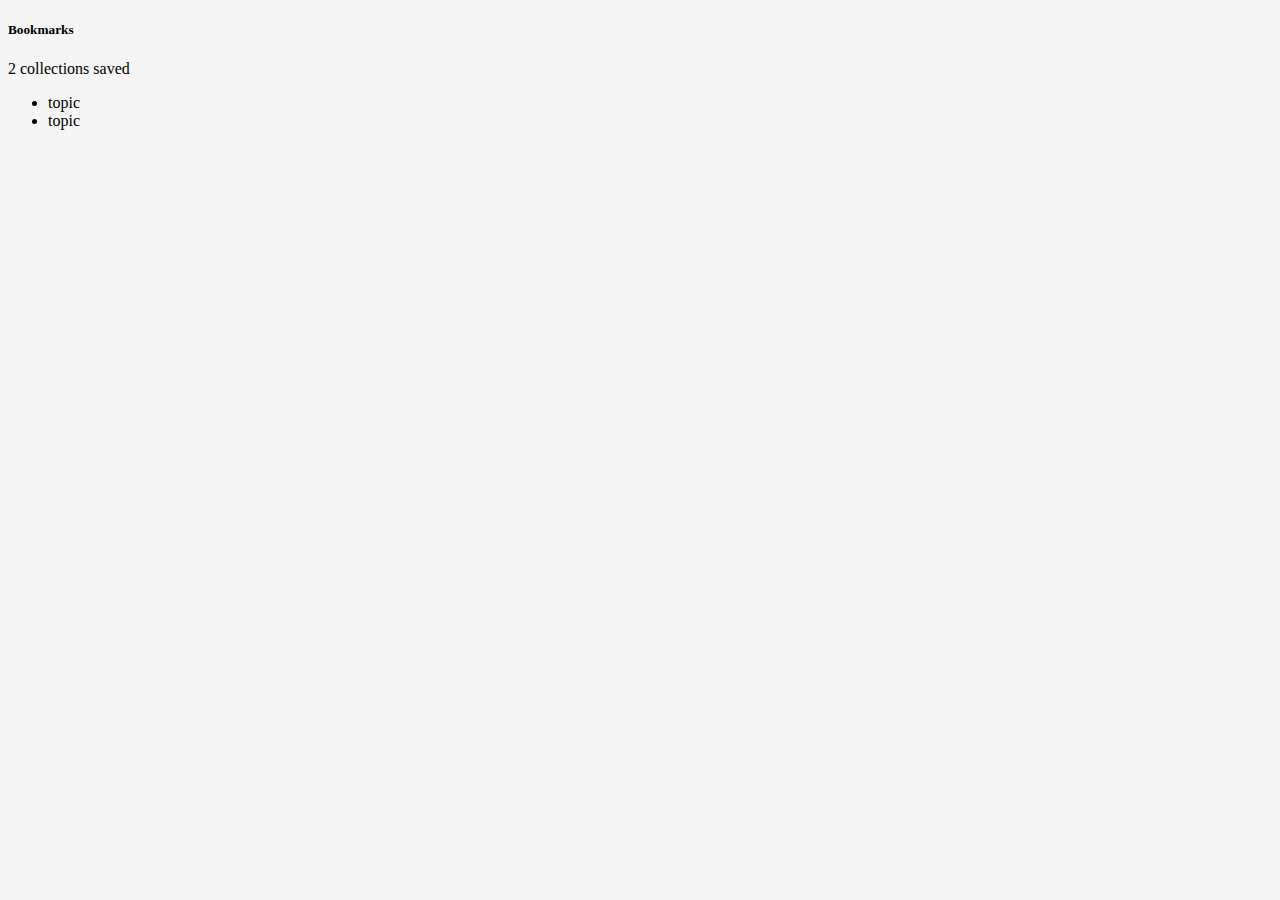
<file: bookmarks.html>
<!DOCTYPE html>
<html lang="en">

<head>
	<meta charset="UTF-8" />
	<meta http-equiv="X-UA-Compatible" content="IE=edge" />
	<meta name="viewport" content="width=device-width, initial-scale=1.0" />
	<link href="https://cdn.jsdelivr.net/npm/bootstrap@5.3.0-alpha3/dist/css/bootstrap.min.css" rel="stylesheet"
		integrity="sha384-KK94CHFLLe+nY2dmCWGMq91rCGa5gtU4mk92HdvYe+M/SXH301p5ILy+dN9+nJOZ" crossorigin="anonymous" />
	<script src="https://cdn.jsdelivr.net/npm/bootstrap@5.3.0-alpha3/dist/js/bootstrap.bundle.min.js"
		integrity="sha384-ENjdO4Dr2bkBIFxQpeoTz1HIcje39Wm4jDKdf19U8gI4ddQ3GYNS7NTKfAdVQSZe"
		crossorigin="anonymous"></script>
	<link rel="stylesheet" href="https://cdnjs.cloudflare.com/ajax/libs/font-awesome/6.4.0/css/all.min.css"
		integrity="sha512-iecdLmaskl7CVkqkXNQ/ZH/XLlvWZOJyj7Yy7tcenmpD1ypASozpmT/E0iPtmFIB46ZmdtAc9eNBvH0H/ZpiBw=="
		crossorigin="anonymous" referrerpolicy="no-referrer" />
	<title>Lincoln</title>

	<style>
		body {
			/* background: #afafaf !important; */
			background: #f5f5f5 !important;
		}

		.bookmark {
			background: #f5f5f5 !important;
		}

		.bookmark:hover {
			background: #f8d7da !important;
		}
	</style>
</head>

<body>
	<div class="container min-vh-100 w-75">
		<div class="d-flex flex-column min-vh-100">
			<div class="d-flex flex-column m-0">
				<h5 class="my-3">Bookmarks</h5>
				<span class="text-muted fw-light">2 collections saved</h6>
			</div>

			<div class="flex-column w-100 my-4">
				<div class="flex-row px-3 py-3 rounded-4 bg-white shadow">
					<ul class="list-group">
						<li
							class="list-group-item btn btn-outline-danger bg-danger-subtle border-0 d-flex flex-row justify-content-between align-items-center bookmark my-1">
							<span class="fw-light"><i class="fa fa-bookmark me-5"></i>topic</span> <i
								class="fa fa-chevron-right"></i>
						</li>
						<li
							class="list-group-item btn btn-outline-danger bg-danger-subtle border-0 d-flex flex-row justify-content-between align-items-center bookmark my-1">
							<span class="fw-light"><i class="fa fa-bookmark me-5"></i>topic</span> <i
								class="fa fa-chevron-right"></i>
						</li>
					</ul>
				</div>
			</div>
		</div>
	</div>
	</div>
</body>

</html>
</file>
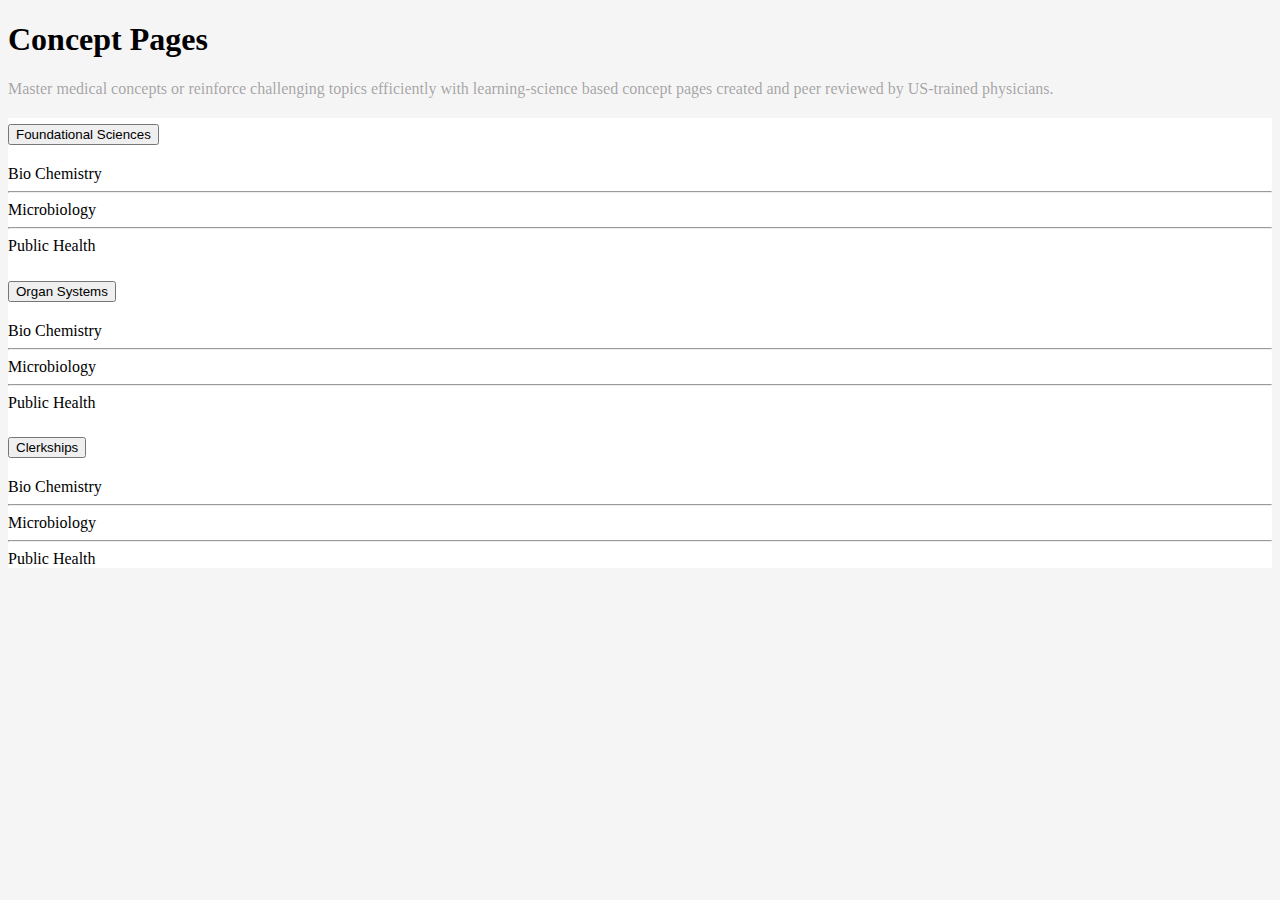
<file: concept-pages.html>
<!DOCTYPE html>
<html lang="en">

<head>
    <meta charset="UTF-8">
    <meta http-equiv="X-UA-Compatible" content="IE=edge">
    <meta name="viewport" content="width=device-width, initial-scale=1.0">
    <link href="https://cdn.jsdelivr.net/npm/bootstrap@5.3.0-alpha3/dist/css/bootstrap.min.css" rel="stylesheet"
        integrity="sha384-KK94CHFLLe+nY2dmCWGMq91rCGa5gtU4mk92HdvYe+M/SXH301p5ILy+dN9+nJOZ" crossorigin="anonymous" />
    <script src="https://cdn.jsdelivr.net/npm/bootstrap@5.3.0-alpha3/dist/js/bootstrap.bundle.min.js"
        integrity="sha384-ENjdO4Dr2bkBIFxQpeoTz1HIcje39Wm4jDKdf19U8gI4ddQ3GYNS7NTKfAdVQSZe"
        crossorigin="anonymous"></script>
    <link rel="stylesheet" href="https://cdnjs.cloudflare.com/ajax/libs/font-awesome/6.4.0/css/all.min.css"
        integrity="sha512-iecdLmaskl7CVkqkXNQ/ZH/XLlvWZOJyj7Yy7tcenmpD1ypASozpmT/E0iPtmFIB46ZmdtAc9eNBvH0H/ZpiBw=="
        crossorigin="anonymous" referrerpolicy="no-referrer" />
    <title>Lincoln</title>
</head>

<style>
    body {
        /* background: #afafaf !important; */
        background: #f5f5f5 !important;
    }

    .concept-page-header-icon {
        color: #706e6e7a;
    }
</style>

<body>
    <div class="container min-vh-100 w-75 my-5">
        <h1>Concept Pages</h1>
        <p style="color: #4b49497a;">Master medical concepts or reinforce challenging topics efficiently
            with learning-science based concept pages created and peer reviewed by US-trained physicians.</p>


        <div class="row">
            <div class="col-12 bg-white rounded-3 p-4" style="background-color: white;">
                <div class="accordion" id="accordionExample">
                    <div class="accordion-item">
                        <h2 class="accordion-header">
                            <button class="accordion-button" type="button" data-bs-toggle="collapse"
                                data-bs-target="#collapseOne" aria-expanded="true" aria-controls="collapseOne">
                                <i class="fa-solid fa-book me-3 concept-page-header-icon"></i> Foundational Sciences
                            </button>
                        </h2>
                        <div id="collapseOne" class="accordion-collapse collapse show"
                            data-bs-parent="#accordionExample">
                            <div class="accordion-body">
                                <i class="fa-solid fa-flask"></i> Bio Chemistry
                            </div>
                            <hr />
                            <div class="accordion-body">
                                <i class="fa-solid fa-flask"></i> Microbiology
                            </div>
                            <hr />
                            <div class="accordion-body">
                                <i class="fa-solid fa-flask"></i>  Public Health
                            </div>
                        </div>
                    </div>
                    <div class="accordion-item">
                        <h2 class="accordion-header">
                            <button class="accordion-button collapsed" type="button" data-bs-toggle="collapse"
                                data-bs-target="#collapseTwo" aria-expanded="false" aria-controls="collapseTwo">
                                <i class="fa-solid fa-book me-3 concept-page-header-icon"></i>  Organ Systems
                            </button>
                        </h2>
                        <div id="collapseTwo" class="accordion-collapse collapse" data-bs-parent="#accordionExample">
                            <div class="accordion-body">
                                <i class="fa-solid fa-flask"></i>   Bio Chemistry
                            </div>
                            <hr />
                            <div class="accordion-body">
                                <i class="fa-solid fa-flask"></i>  Microbiology
                            </div>
                            <hr />
                            <div class="accordion-body">
                                <i class="fa-solid fa-flask"></i>  Public Health
                            </div>
                        </div>
                    </div>
                    <div class="accordion-item">
                        <h2 class="accordion-header">
                            <button class="accordion-button collapsed" type="button" data-bs-toggle="collapse"
                                data-bs-target="#collapseThree" aria-expanded="false" aria-controls="collapseThree">
                                <i class="fa-solid fa-book me-3 concept-page-header-icon"></i>  Clerkships
                            </button>
                        </h2>
                        <div id="collapseThree" class="accordion-collapse collapse" data-bs-parent="#accordionExample">
                            <div class="accordion-body">
                                <i class="fa-solid fa-flask"></i>  Bio Chemistry
                            </div>
                            <hr />
                            <div class="accordion-body">
                                <i class="fa-solid fa-flask"></i>  Microbiology
                            </div>
                            <hr />
                            <div class="accordion-body">
                                <i class="fa-solid fa-flask"></i>  Public Health
                            </div>
                        </div>
                    </div>
                </div>
            </div>
        </div>
    </div>
</body>

</html>
</file>
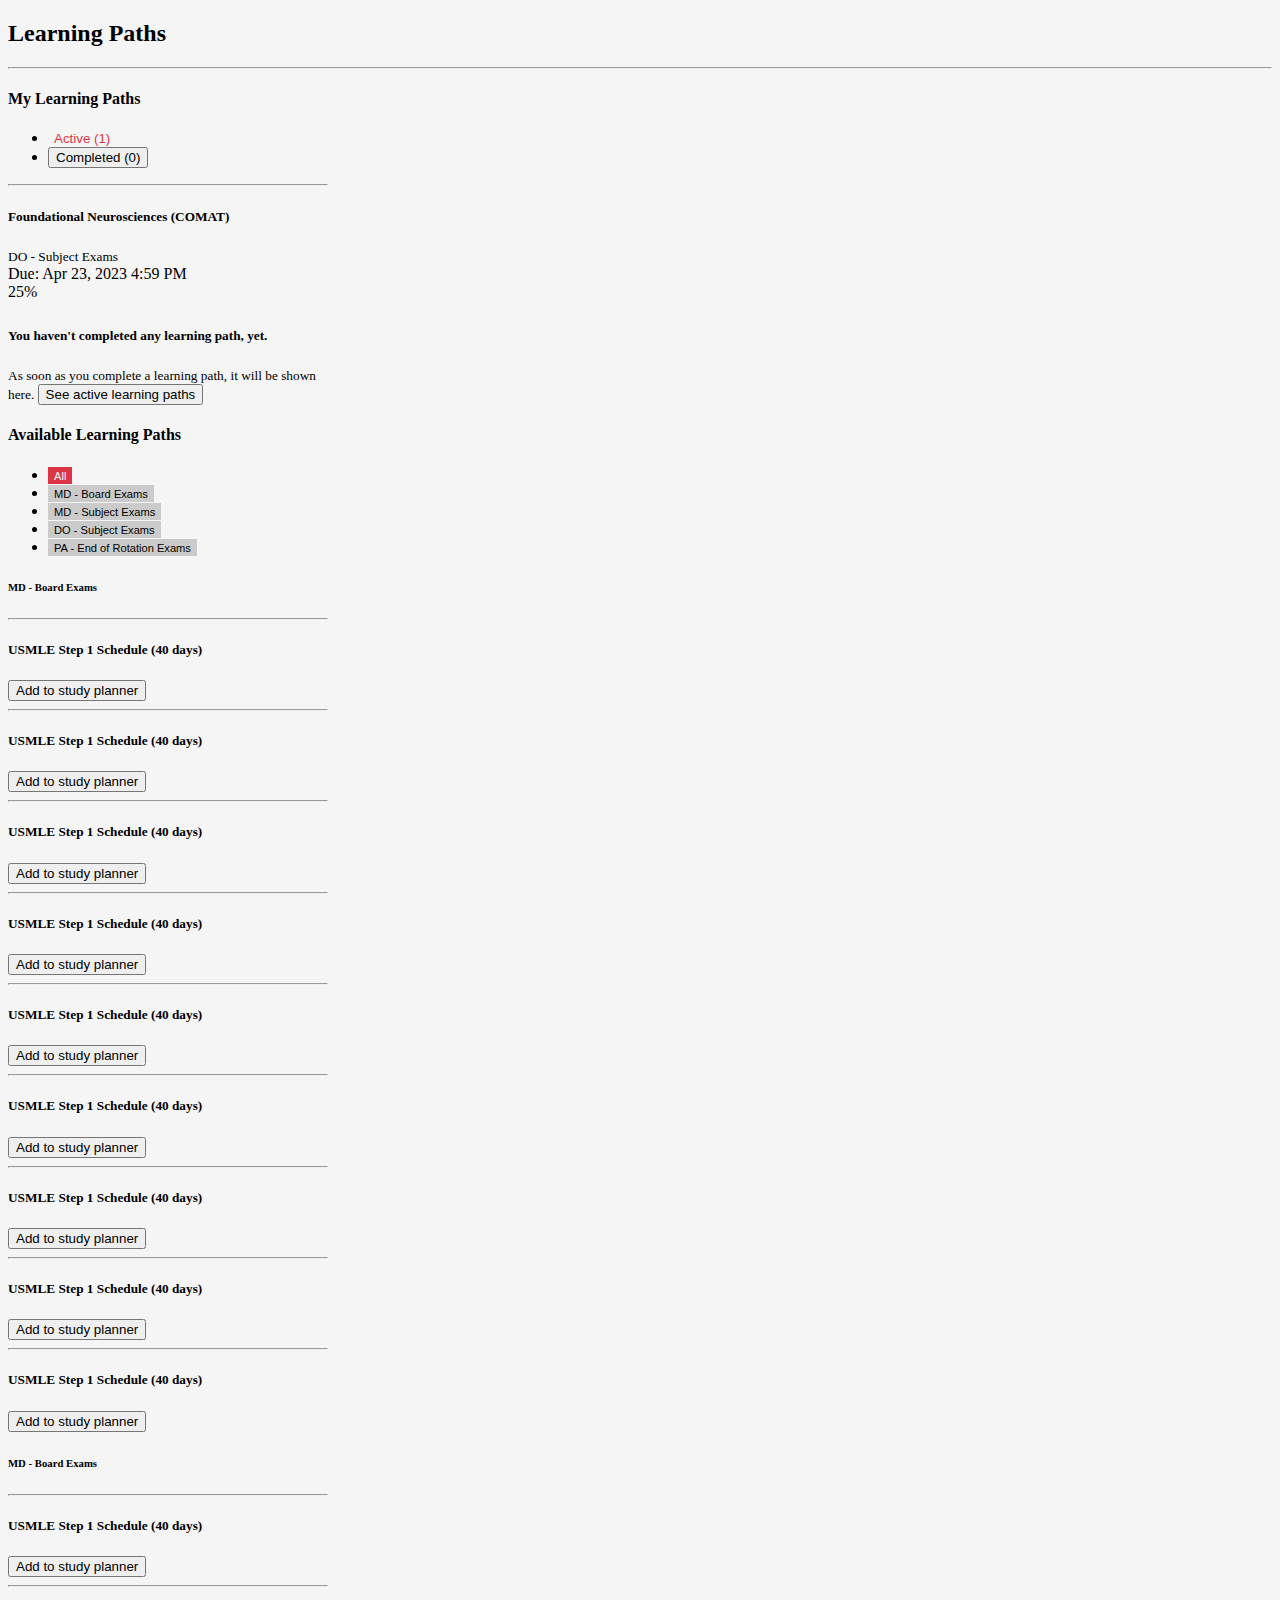
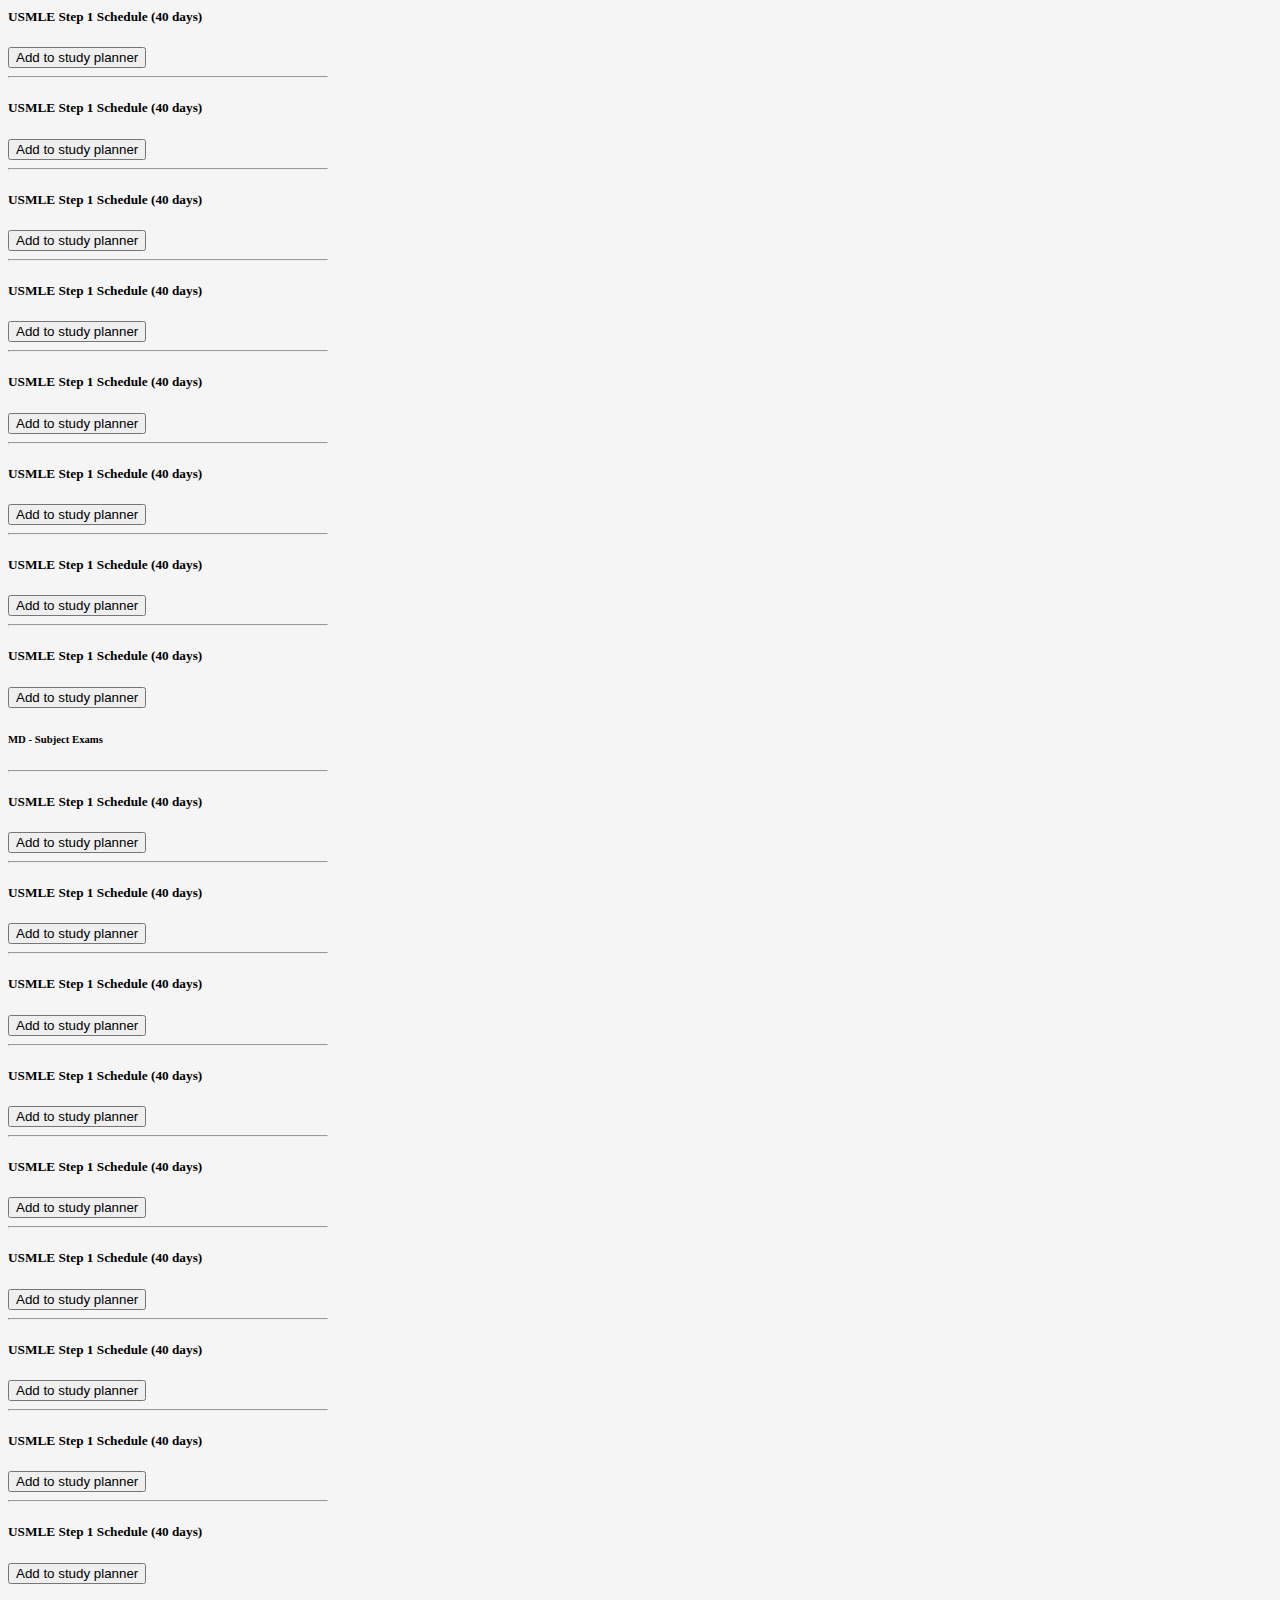
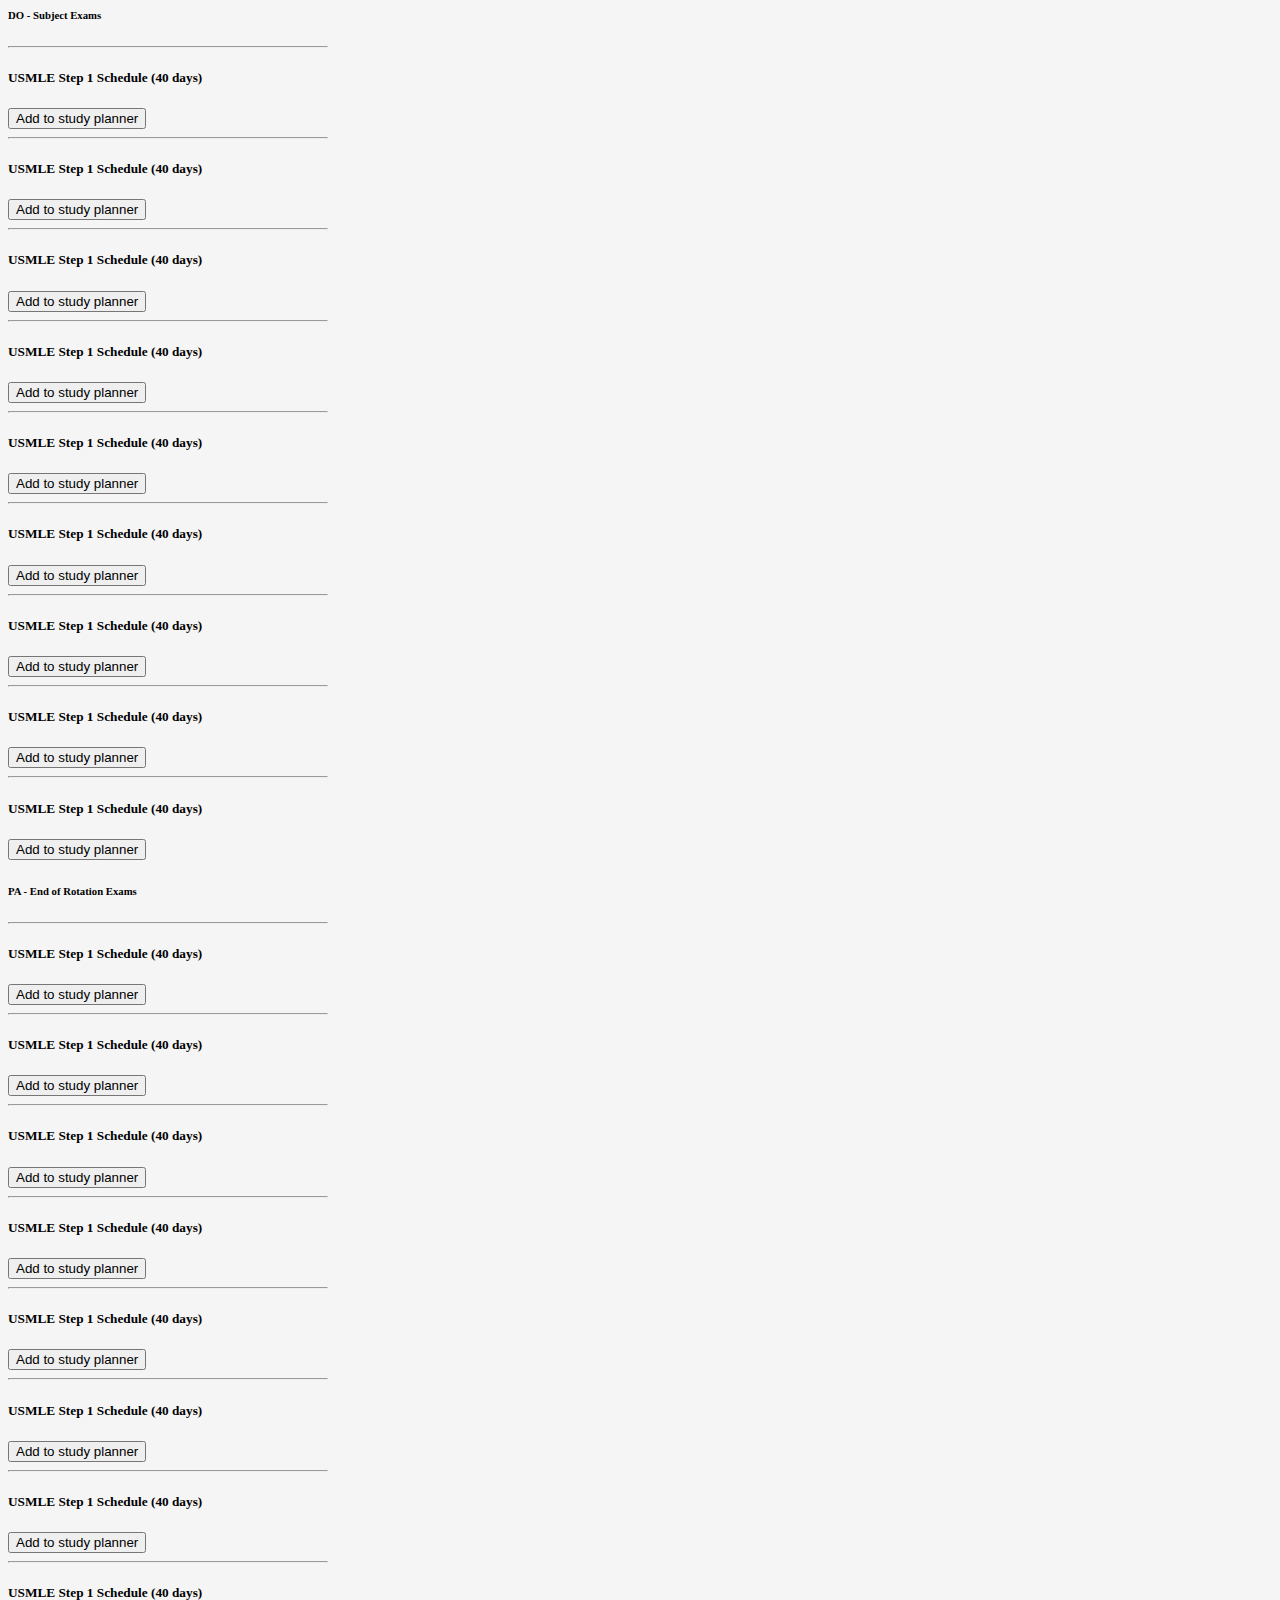
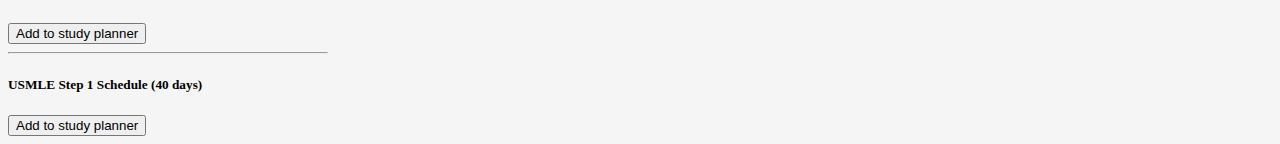
<file: learning-paths.html>
<!DOCTYPE html>
<html lang="en">

<head>
	<meta charset="UTF-8" />
	<meta http-equiv="X-UA-Compatible" content="IE=edge" />
	<meta name="viewport" content="width=device-width, initial-scale=1.0" />
	<link href="https://cdn.jsdelivr.net/npm/bootstrap@5.3.0-alpha3/dist/css/bootstrap.min.css" rel="stylesheet"
		integrity="sha384-KK94CHFLLe+nY2dmCWGMq91rCGa5gtU4mk92HdvYe+M/SXH301p5ILy+dN9+nJOZ" crossorigin="anonymous" />
	<script src="https://cdn.jsdelivr.net/npm/bootstrap@5.3.0-alpha3/dist/js/bootstrap.bundle.min.js"
		integrity="sha384-ENjdO4Dr2bkBIFxQpeoTz1HIcje39Wm4jDKdf19U8gI4ddQ3GYNS7NTKfAdVQSZe"
		crossorigin="anonymous"></script>
	<link rel="stylesheet" href="https://cdnjs.cloudflare.com/ajax/libs/font-awesome/6.4.0/css/all.min.css"
		integrity="sha512-iecdLmaskl7CVkqkXNQ/ZH/XLlvWZOJyj7Yy7tcenmpD1ypASozpmT/E0iPtmFIB46ZmdtAc9eNBvH0H/ZpiBw=="
		crossorigin="anonymous" referrerpolicy="no-referrer" />
	<title>Lincoln</title>

	<style>
		body {
			/* background: #afafaf !important; */
			background: #f5f5f5 !important;
		}

		.nav-tabs>.nav-item>.nav-link.active {
			background: #f5f5f5 !important;
			border: 0;
			border-bottom: #dc3545 10px !important;
			color: #dc3545 !important;
		}

		.nav-pills>.nav-item>.nav-link.active {
			background: #dc3545 !important;
			border: 0;
			color: white !important;
		}

		.nav-pills>.nav-item>.nav-link {
			background: #9d9d9d7a !important;
			border: 0;
			color: black !important;
		}

		.nav-link {
			color: black !important;
		}

		.progress {
			height: 5px !important;
		}

		.indicator {
			margin-top: 0.75rem;
			left: 290px;
			margin-left: 5px;
			padding: 0.6rem !important;
		}
	</style>
</head>

<body>
	<div class="container min-vh-100 w-75">
		<div class="d-flex flex-column min-vh-100">
			<div class="d-flex flex-column m-0 my-4">
				<h2 class="fs-1 fw-normal">
					<i class="fa fa-book me-2 text-danger"></i>
					Learning Paths
				</h2>
				<hr />
			</div>

			<div class="d-flex flex-column w-100">
				<div class="d-flex flex-column">
					<h4 class="fw-medium">My Learning Paths</h4>
					<ul class="nav nav-tabs" id="myTab" role="tablist">
						<li class="nav-item" role="presentation">
							<button class="nav-link active" id="active-tab" data-bs-toggle="tab" data-bs-target="#active-tab-pane"
								type="button" role="tab" aria-controls="active-tab-pane" aria-selected="true">
								Active (1)
							</button>
						</li>
						<li class="nav-item" role="presentation">
							<button class="nav-link" id="completed-tab" data-bs-toggle="tab" data-bs-target="#completed-tab-pane"
								type="button" role="tab" aria-controls="completed-tab-pane" aria-selected="false">
								Completed (0)
							</button>
						</li>
					</ul>
					<div class="tab-content" id="myTabContent">
						<div class="tab-pane fade show active" id="active-tab-pane" role="tabpanel" aria-labelledby="active-tab"
							tabindex="0">
							<div class="d-flex flex-row py-4">
								<div class="card rounded-4 shadow-sm" style="width: 20rem">
									<div class="d-flex flex-row justify-content-center align-items-center">
										<i class="fa fa-head-side-virus fs-1 my-5"></i>
									</div>
									<hr />
									<div class="card-body">
										<h5 class="card-title mb-0">
											Foundational Neurosciences (COMAT)
										</h5>
										<small class="card-subtitle text-muted">
											DO - Subject Exams
										</small>
										<div class="card-text mt-4 d-flex flex-column">
											<div class="d-flex flex-row justify-content-between align-items-center mb-1">
												<span class="badge rounded-pill text-bg-danger">Due: Apr 23, 2023 4:59
													PM</span>
												<div>
													<span class="me-4">25%</span>
													<span
														class="position-absolute translate-middle p-2 bg-danger border border-light rounded-circle indicator">
													</span>
												</div>
											</div>
											<div class="progress" role="progressbar" aria-label="Question Completion" aria-valuenow="25"
												aria-valuemin="0" aria-valuemax="100">
												<div class="progress-bar bg-danger" style="width: 25%"></div>
											</div>
										</div>
									</div>
								</div>
							</div>
						</div>
						<div class="tab-pane fade" id="completed-tab-pane" role="tabpanel" aria-labelledby="completed-tab"
							tabindex="0">
							<div class="d-flex flex-row py-4">
								<div class="card rounded-4 shadow-sm bg-danger-subtle border-0" style="width: 20rem">
									<div class="card-body d-flex flex-column align-items-center">
										<i class="fa fa-file-circle-exclamation fs-1 mt-4 text-danger"></i>
										<h5 class="card-title my-3 text-center">
											You haven't completed any learning path, yet.
										</h5>
										<small class="card-subtitle text-muted text-center">
											As soon as you complete a learning path, it will be shown here.
										</small>
										<button type="button" class="btn btn-danger text-uppercase fw-semibold my-3 fw-medium">
											See active learning paths
										</button>
									</div>
								</div>
							</div>
						</div>
					</div>
				</div>
				<div class="d-flex flex-column">
					<h4 class="fw-medium">Available Learning Paths</h4>
					<ul class="nav nav-pills my-2" id="pills-tab" role="tablist">
						<li class="nav-item mx-2" role="presentation">
							<button class="nav-link rounded-5 active" id="all-tab" data-bs-toggle="pill" data-bs-target="#all"
								type="button" role="tab" aria-controls="all" aria-selected="true">
								<small>All</small></button>
						</li>
						<li class="nav-item mx-2" role="presentation">
							<button class="nav-link rounded-5" id="md-board-exams-tab" data-bs-toggle="pill"
								data-bs-target="#md-board-exams" type="button" role="tab" aria-controls="md-board-exams"
								aria-selected="false"><small>MD - Board Exams</small></button>
						</li>
						<li class="nav-item mx-2" role="presentation">
							<button class="nav-link rounded-5" id="md-subject-exams-tab" data-bs-toggle="pill"
								data-bs-target="#md-subject-exams" type="button" role="tab" aria-controls="md-subject-exams"
								aria-selected="false"><small>MD - Subject Exams</small></button>
						</li>
						<li class="nav-item mx-2" role="presentation">
							<button class="nav-link rounded-5" id="do-subject-exams-tab" data-bs-toggle="pill"
								data-bs-target="#do-subject-exams" type="button" role="tab" aria-controls="do-subject-exams"
								aria-selected="false"><small>DO - Subject Exams</small></button>
						</li>
						<li class="nav-item mx-2" role="presentation">
							<button class="nav-link rounded-5" id="pa-end-of-rotation-exams-tab" data-bs-toggle="pill"
								data-bs-target="#pa-end-of-rotation-exams" type="button" role="tab"
								aria-controls="pa-end-of-rotation-exams" aria-selected="false"><small>PA - End of Rotation
									Exams</small></button>
						</li>
					</ul>
					<div class="tab-content" id="pills-tabContent">
						<div class="tab-pane fade show active" id="all" role="tabpanel" aria-labelledby="all-tab" tabindex="0">
							<h6 class="my-2">MD - Board Exams</h5>
								<div class="d-flex flex-row py-3 flex-wrap">
									<div class="card rounded-4 shadow-sm me-3 mb-3" style="width: 20rem">
										<div class="d-flex flex-row justify-content-center align-items-center">
											<i class="fa fa-head-side-virus fs-1 my-5"></i>
										</div>
										<hr />
										<div class="card-body">
											<h5 class="card-title mb-0">
												USMLE Step 1 Schedule (40 days)
											</h5>
											<div class="card-text mt-4 d-flex flex-column">
												<button type="button" class="btn btn-outline-danger text-uppercase fw-semibold my-3 fw-medium">
													<i class="fa fa-clipboard-list me-2 fs-5"></i> Add to study planner
												</button>
											</div>
										</div>
									</div>
									<div class="card rounded-4 shadow-sm me-3 mb-3" style="width: 20rem">
										<div class="d-flex flex-row justify-content-center align-items-center">
											<i class="fa fa-head-side-virus fs-1 my-5"></i>
										</div>
										<hr />
										<div class="card-body">
											<h5 class="card-title mb-0">
												USMLE Step 1 Schedule (40 days)
											</h5>
											<div class="card-text mt-4 d-flex flex-column">
												<button type="button" class="btn btn-outline-danger text-uppercase fw-semibold my-3 fw-medium">
													<i class="fa fa-clipboard-list me-2 fs-5"></i> Add to study planner
												</button>
											</div>
										</div>
									</div>
									<div class="card rounded-4 shadow-sm me-3 mb-3" style="width: 20rem">
										<div class="d-flex flex-row justify-content-center align-items-center">
											<i class="fa fa-head-side-virus fs-1 my-5"></i>
										</div>
										<hr />
										<div class="card-body">
											<h5 class="card-title mb-0">
												USMLE Step 1 Schedule (40 days)
											</h5>
											<div class="card-text mt-4 d-flex flex-column">
												<button type="button" class="btn btn-outline-danger text-uppercase fw-semibold my-3 fw-medium">
													<i class="fa fa-clipboard-list me-2 fs-5"></i> Add to study planner
												</button>
											</div>
										</div>
									</div>
									<div class="card rounded-4 shadow-sm me-3 mb-3" style="width: 20rem">
										<div class="d-flex flex-row justify-content-center align-items-center">
											<i class="fa fa-head-side-virus fs-1 my-5"></i>
										</div>
										<hr />
										<div class="card-body">
											<h5 class="card-title mb-0">
												USMLE Step 1 Schedule (40 days)
											</h5>
											<div class="card-text mt-4 d-flex flex-column">
												<button type="button" class="btn btn-outline-danger text-uppercase fw-semibold my-3 fw-medium">
													<i class="fa fa-clipboard-list me-2 fs-5"></i> Add to study planner
												</button>
											</div>
										</div>
									</div>
									<div class="card rounded-4 shadow-sm me-3 mb-3" style="width: 20rem">
										<div class="d-flex flex-row justify-content-center align-items-center">
											<i class="fa fa-head-side-virus fs-1 my-5"></i>
										</div>
										<hr />
										<div class="card-body">
											<h5 class="card-title mb-0">
												USMLE Step 1 Schedule (40 days)
											</h5>
											<div class="card-text mt-4 d-flex flex-column">
												<button type="button" class="btn btn-outline-danger text-uppercase fw-semibold my-3 fw-medium">
													<i class="fa fa-clipboard-list me-2 fs-5"></i> Add to study planner
												</button>
											</div>
										</div>
									</div>
									<div class="card rounded-4 shadow-sm me-3 mb-3" style="width: 20rem">
										<div class="d-flex flex-row justify-content-center align-items-center">
											<i class="fa fa-head-side-virus fs-1 my-5"></i>
										</div>
										<hr />
										<div class="card-body">
											<h5 class="card-title mb-0">
												USMLE Step 1 Schedule (40 days)
											</h5>
											<div class="card-text mt-4 d-flex flex-column">
												<button type="button" class="btn btn-outline-danger text-uppercase fw-semibold my-3 fw-medium">
													<i class="fa fa-clipboard-list me-2 fs-5"></i> Add to study planner
												</button>
											</div>
										</div>
									</div>
									<div class="card rounded-4 shadow-sm me-3 mb-3" style="width: 20rem">
										<div class="d-flex flex-row justify-content-center align-items-center">
											<i class="fa fa-head-side-virus fs-1 my-5"></i>
										</div>
										<hr />
										<div class="card-body">
											<h5 class="card-title mb-0">
												USMLE Step 1 Schedule (40 days)
											</h5>
											<div class="card-text mt-4 d-flex flex-column">
												<button type="button" class="btn btn-outline-danger text-uppercase fw-semibold my-3 fw-medium">
													<i class="fa fa-clipboard-list me-2 fs-5"></i> Add to study planner
												</button>
											</div>
										</div>
									</div>
									<div class="card rounded-4 shadow-sm me-3 mb-3" style="width: 20rem">
										<div class="d-flex flex-row justify-content-center align-items-center">
											<i class="fa fa-head-side-virus fs-1 my-5"></i>
										</div>
										<hr />
										<div class="card-body">
											<h5 class="card-title mb-0">
												USMLE Step 1 Schedule (40 days)
											</h5>
											<div class="card-text mt-4 d-flex flex-column">
												<button type="button" class="btn btn-outline-danger text-uppercase fw-semibold my-3 fw-medium">
													<i class="fa fa-clipboard-list me-2 fs-5"></i> Add to study planner
												</button>
											</div>
										</div>
									</div>
									<div class="card rounded-4 shadow-sm me-3 mb-3" style="width: 20rem">
										<div class="d-flex flex-row justify-content-center align-items-center">
											<i class="fa fa-head-side-virus fs-1 my-5"></i>
										</div>
										<hr />
										<div class="card-body">
											<h5 class="card-title mb-0">
												USMLE Step 1 Schedule (40 days)
											</h5>
											<div class="card-text mt-4 d-flex flex-column">
												<button type="button" class="btn btn-outline-danger text-uppercase fw-semibold my-3 fw-medium">
													<i class="fa fa-clipboard-list me-2 fs-5"></i> Add to study planner
												</button>
											</div>
										</div>
									</div>
								</div>
						</div>
						<div class="tab-pane fade" id="md-board-exams" role="tabpanel" aria-labelledby="md-board-exams-tab"
							tabindex="0">
							<h6 class="my-2">MD - Board Exams</h5>
								<div class="d-flex flex-row py-3 flex-wrap">
									<div class="card rounded-4 shadow-sm me-3 mb-3" style="width: 20rem">
										<div class="d-flex flex-row justify-content-center align-items-center">
											<i class="fa fa-head-side-virus fs-1 my-5"></i>
										</div>
										<hr />
										<div class="card-body">
											<h5 class="card-title mb-0">
												USMLE Step 1 Schedule (40 days)
											</h5>
											<div class="card-text mt-4 d-flex flex-column">
												<button type="button" class="btn btn-outline-danger text-uppercase fw-semibold my-3 fw-medium">
													<i class="fa fa-clipboard-list me-2 fs-5"></i> Add to study planner
												</button>
											</div>
										</div>
									</div>
									<div class="card rounded-4 shadow-sm me-3 mb-3" style="width: 20rem">
										<div class="d-flex flex-row justify-content-center align-items-center">
											<i class="fa fa-head-side-virus fs-1 my-5"></i>
										</div>
										<hr />
										<div class="card-body">
											<h5 class="card-title mb-0">
												USMLE Step 1 Schedule (40 days)
											</h5>
											<div class="card-text mt-4 d-flex flex-column">
												<button type="button" class="btn btn-outline-danger text-uppercase fw-semibold my-3 fw-medium">
													<i class="fa fa-clipboard-list me-2 fs-5"></i> Add to study planner
												</button>
											</div>
										</div>
									</div>
									<div class="card rounded-4 shadow-sm me-3 mb-3" style="width: 20rem">
										<div class="d-flex flex-row justify-content-center align-items-center">
											<i class="fa fa-head-side-virus fs-1 my-5"></i>
										</div>
										<hr />
										<div class="card-body">
											<h5 class="card-title mb-0">
												USMLE Step 1 Schedule (40 days)
											</h5>
											<div class="card-text mt-4 d-flex flex-column">
												<button type="button" class="btn btn-outline-danger text-uppercase fw-semibold my-3 fw-medium">
													<i class="fa fa-clipboard-list me-2 fs-5"></i> Add to study planner
												</button>
											</div>
										</div>
									</div>
									<div class="card rounded-4 shadow-sm me-3 mb-3" style="width: 20rem">
										<div class="d-flex flex-row justify-content-center align-items-center">
											<i class="fa fa-head-side-virus fs-1 my-5"></i>
										</div>
										<hr />
										<div class="card-body">
											<h5 class="card-title mb-0">
												USMLE Step 1 Schedule (40 days)
											</h5>
											<div class="card-text mt-4 d-flex flex-column">
												<button type="button" class="btn btn-outline-danger text-uppercase fw-semibold my-3 fw-medium">
													<i class="fa fa-clipboard-list me-2 fs-5"></i> Add to study planner
												</button>
											</div>
										</div>
									</div>
									<div class="card rounded-4 shadow-sm me-3 mb-3" style="width: 20rem">
										<div class="d-flex flex-row justify-content-center align-items-center">
											<i class="fa fa-head-side-virus fs-1 my-5"></i>
										</div>
										<hr />
										<div class="card-body">
											<h5 class="card-title mb-0">
												USMLE Step 1 Schedule (40 days)
											</h5>
											<div class="card-text mt-4 d-flex flex-column">
												<button type="button" class="btn btn-outline-danger text-uppercase fw-semibold my-3 fw-medium">
													<i class="fa fa-clipboard-list me-2 fs-5"></i> Add to study planner
												</button>
											</div>
										</div>
									</div>
									<div class="card rounded-4 shadow-sm me-3 mb-3" style="width: 20rem">
										<div class="d-flex flex-row justify-content-center align-items-center">
											<i class="fa fa-head-side-virus fs-1 my-5"></i>
										</div>
										<hr />
										<div class="card-body">
											<h5 class="card-title mb-0">
												USMLE Step 1 Schedule (40 days)
											</h5>
											<div class="card-text mt-4 d-flex flex-column">
												<button type="button" class="btn btn-outline-danger text-uppercase fw-semibold my-3 fw-medium">
													<i class="fa fa-clipboard-list me-2 fs-5"></i> Add to study planner
												</button>
											</div>
										</div>
									</div>
									<div class="card rounded-4 shadow-sm me-3 mb-3" style="width: 20rem">
										<div class="d-flex flex-row justify-content-center align-items-center">
											<i class="fa fa-head-side-virus fs-1 my-5"></i>
										</div>
										<hr />
										<div class="card-body">
											<h5 class="card-title mb-0">
												USMLE Step 1 Schedule (40 days)
											</h5>
											<div class="card-text mt-4 d-flex flex-column">
												<button type="button" class="btn btn-outline-danger text-uppercase fw-semibold my-3 fw-medium">
													<i class="fa fa-clipboard-list me-2 fs-5"></i> Add to study planner
												</button>
											</div>
										</div>
									</div>
									<div class="card rounded-4 shadow-sm me-3 mb-3" style="width: 20rem">
										<div class="d-flex flex-row justify-content-center align-items-center">
											<i class="fa fa-head-side-virus fs-1 my-5"></i>
										</div>
										<hr />
										<div class="card-body">
											<h5 class="card-title mb-0">
												USMLE Step 1 Schedule (40 days)
											</h5>
											<div class="card-text mt-4 d-flex flex-column">
												<button type="button" class="btn btn-outline-danger text-uppercase fw-semibold my-3 fw-medium">
													<i class="fa fa-clipboard-list me-2 fs-5"></i> Add to study planner
												</button>
											</div>
										</div>
									</div>
									<div class="card rounded-4 shadow-sm me-3 mb-3" style="width: 20rem">
										<div class="d-flex flex-row justify-content-center align-items-center">
											<i class="fa fa-head-side-virus fs-1 my-5"></i>
										</div>
										<hr />
										<div class="card-body">
											<h5 class="card-title mb-0">
												USMLE Step 1 Schedule (40 days)
											</h5>
											<div class="card-text mt-4 d-flex flex-column">
												<button type="button" class="btn btn-outline-danger text-uppercase fw-semibold my-3 fw-medium">
													<i class="fa fa-clipboard-list me-2 fs-5"></i> Add to study planner
												</button>
											</div>
										</div>
									</div>
								</div>
						</div>
						<div class="tab-pane fade" id="md-subject-exams" role="tabpanel" aria-labelledby="md-subject-exams-tab"
							tabindex="0">
							<h6 class="my-2">MD - Subject Exams</h5>
								<div class="d-flex flex-row py-3 flex-wrap">
									<div class="card rounded-4 shadow-sm me-3 mb-3" style="width: 20rem">
										<div class="d-flex flex-row justify-content-center align-items-center">
											<i class="fa fa-head-side-virus fs-1 my-5"></i>
										</div>
										<hr />
										<div class="card-body">
											<h5 class="card-title mb-0">
												USMLE Step 1 Schedule (40 days)
											</h5>
											<div class="card-text mt-4 d-flex flex-column">
												<button type="button" class="btn btn-outline-danger text-uppercase fw-semibold my-3 fw-medium">
													<i class="fa fa-clipboard-list me-2 fs-5"></i> Add to study planner
												</button>
											</div>
										</div>
									</div>
									<div class="card rounded-4 shadow-sm me-3 mb-3" style="width: 20rem">
										<div class="d-flex flex-row justify-content-center align-items-center">
											<i class="fa fa-head-side-virus fs-1 my-5"></i>
										</div>
										<hr />
										<div class="card-body">
											<h5 class="card-title mb-0">
												USMLE Step 1 Schedule (40 days)
											</h5>
											<div class="card-text mt-4 d-flex flex-column">
												<button type="button" class="btn btn-outline-danger text-uppercase fw-semibold my-3 fw-medium">
													<i class="fa fa-clipboard-list me-2 fs-5"></i> Add to study planner
												</button>
											</div>
										</div>
									</div>
									<div class="card rounded-4 shadow-sm me-3 mb-3" style="width: 20rem">
										<div class="d-flex flex-row justify-content-center align-items-center">
											<i class="fa fa-head-side-virus fs-1 my-5"></i>
										</div>
										<hr />
										<div class="card-body">
											<h5 class="card-title mb-0">
												USMLE Step 1 Schedule (40 days)
											</h5>
											<div class="card-text mt-4 d-flex flex-column">
												<button type="button" class="btn btn-outline-danger text-uppercase fw-semibold my-3 fw-medium">
													<i class="fa fa-clipboard-list me-2 fs-5"></i> Add to study planner
												</button>
											</div>
										</div>
									</div>
									<div class="card rounded-4 shadow-sm me-3 mb-3" style="width: 20rem">
										<div class="d-flex flex-row justify-content-center align-items-center">
											<i class="fa fa-head-side-virus fs-1 my-5"></i>
										</div>
										<hr />
										<div class="card-body">
											<h5 class="card-title mb-0">
												USMLE Step 1 Schedule (40 days)
											</h5>
											<div class="card-text mt-4 d-flex flex-column">
												<button type="button" class="btn btn-outline-danger text-uppercase fw-semibold my-3 fw-medium">
													<i class="fa fa-clipboard-list me-2 fs-5"></i> Add to study planner
												</button>
											</div>
										</div>
									</div>
									<div class="card rounded-4 shadow-sm me-3 mb-3" style="width: 20rem">
										<div class="d-flex flex-row justify-content-center align-items-center">
											<i class="fa fa-head-side-virus fs-1 my-5"></i>
										</div>
										<hr />
										<div class="card-body">
											<h5 class="card-title mb-0">
												USMLE Step 1 Schedule (40 days)
											</h5>
											<div class="card-text mt-4 d-flex flex-column">
												<button type="button" class="btn btn-outline-danger text-uppercase fw-semibold my-3 fw-medium">
													<i class="fa fa-clipboard-list me-2 fs-5"></i> Add to study planner
												</button>
											</div>
										</div>
									</div>
									<div class="card rounded-4 shadow-sm me-3 mb-3" style="width: 20rem">
										<div class="d-flex flex-row justify-content-center align-items-center">
											<i class="fa fa-head-side-virus fs-1 my-5"></i>
										</div>
										<hr />
										<div class="card-body">
											<h5 class="card-title mb-0">
												USMLE Step 1 Schedule (40 days)
											</h5>
											<div class="card-text mt-4 d-flex flex-column">
												<button type="button" class="btn btn-outline-danger text-uppercase fw-semibold my-3 fw-medium">
													<i class="fa fa-clipboard-list me-2 fs-5"></i> Add to study planner
												</button>
											</div>
										</div>
									</div>
									<div class="card rounded-4 shadow-sm me-3 mb-3" style="width: 20rem">
										<div class="d-flex flex-row justify-content-center align-items-center">
											<i class="fa fa-head-side-virus fs-1 my-5"></i>
										</div>
										<hr />
										<div class="card-body">
											<h5 class="card-title mb-0">
												USMLE Step 1 Schedule (40 days)
											</h5>
											<div class="card-text mt-4 d-flex flex-column">
												<button type="button" class="btn btn-outline-danger text-uppercase fw-semibold my-3 fw-medium">
													<i class="fa fa-clipboard-list me-2 fs-5"></i> Add to study planner
												</button>
											</div>
										</div>
									</div>
									<div class="card rounded-4 shadow-sm me-3 mb-3" style="width: 20rem">
										<div class="d-flex flex-row justify-content-center align-items-center">
											<i class="fa fa-head-side-virus fs-1 my-5"></i>
										</div>
										<hr />
										<div class="card-body">
											<h5 class="card-title mb-0">
												USMLE Step 1 Schedule (40 days)
											</h5>
											<div class="card-text mt-4 d-flex flex-column">
												<button type="button" class="btn btn-outline-danger text-uppercase fw-semibold my-3 fw-medium">
													<i class="fa fa-clipboard-list me-2 fs-5"></i> Add to study planner
												</button>
											</div>
										</div>
									</div>
									<div class="card rounded-4 shadow-sm me-3 mb-3" style="width: 20rem">
										<div class="d-flex flex-row justify-content-center align-items-center">
											<i class="fa fa-head-side-virus fs-1 my-5"></i>
										</div>
										<hr />
										<div class="card-body">
											<h5 class="card-title mb-0">
												USMLE Step 1 Schedule (40 days)
											</h5>
											<div class="card-text mt-4 d-flex flex-column">
												<button type="button" class="btn btn-outline-danger text-uppercase fw-semibold my-3 fw-medium">
													<i class="fa fa-clipboard-list me-2 fs-5"></i> Add to study planner
												</button>
											</div>
										</div>
									</div>
								</div>
						</div>
						<div class="tab-pane fade" id="do-subject-exams" role="tabpanel" aria-labelledby="do-subject-exams-tab"
							tabindex="0">
							<h6 class="my-2">DO - Subject Exams</h5>
								<div class="d-flex flex-row py-3 flex-wrap">
									<div class="card rounded-4 shadow-sm me-3 mb-3" style="width: 20rem">
										<div class="d-flex flex-row justify-content-center align-items-center">
											<i class="fa fa-head-side-virus fs-1 my-5"></i>
										</div>
										<hr />
										<div class="card-body">
											<h5 class="card-title mb-0">
												USMLE Step 1 Schedule (40 days)
											</h5>
											<div class="card-text mt-4 d-flex flex-column">
												<button type="button" class="btn btn-outline-danger text-uppercase fw-semibold my-3 fw-medium">
													<i class="fa fa-clipboard-list me-2 fs-5"></i> Add to study planner
												</button>
											</div>
										</div>
									</div>
									<div class="card rounded-4 shadow-sm me-3 mb-3" style="width: 20rem">
										<div class="d-flex flex-row justify-content-center align-items-center">
											<i class="fa fa-head-side-virus fs-1 my-5"></i>
										</div>
										<hr />
										<div class="card-body">
											<h5 class="card-title mb-0">
												USMLE Step 1 Schedule (40 days)
											</h5>
											<div class="card-text mt-4 d-flex flex-column">
												<button type="button" class="btn btn-outline-danger text-uppercase fw-semibold my-3 fw-medium">
													<i class="fa fa-clipboard-list me-2 fs-5"></i> Add to study planner
												</button>
											</div>
										</div>
									</div>
									<div class="card rounded-4 shadow-sm me-3 mb-3" style="width: 20rem">
										<div class="d-flex flex-row justify-content-center align-items-center">
											<i class="fa fa-head-side-virus fs-1 my-5"></i>
										</div>
										<hr />
										<div class="card-body">
											<h5 class="card-title mb-0">
												USMLE Step 1 Schedule (40 days)
											</h5>
											<div class="card-text mt-4 d-flex flex-column">
												<button type="button" class="btn btn-outline-danger text-uppercase fw-semibold my-3 fw-medium">
													<i class="fa fa-clipboard-list me-2 fs-5"></i> Add to study planner
												</button>
											</div>
										</div>
									</div>
									<div class="card rounded-4 shadow-sm me-3 mb-3" style="width: 20rem">
										<div class="d-flex flex-row justify-content-center align-items-center">
											<i class="fa fa-head-side-virus fs-1 my-5"></i>
										</div>
										<hr />
										<div class="card-body">
											<h5 class="card-title mb-0">
												USMLE Step 1 Schedule (40 days)
											</h5>
											<div class="card-text mt-4 d-flex flex-column">
												<button type="button" class="btn btn-outline-danger text-uppercase fw-semibold my-3 fw-medium">
													<i class="fa fa-clipboard-list me-2 fs-5"></i> Add to study planner
												</button>
											</div>
										</div>
									</div>
									<div class="card rounded-4 shadow-sm me-3 mb-3" style="width: 20rem">
										<div class="d-flex flex-row justify-content-center align-items-center">
											<i class="fa fa-head-side-virus fs-1 my-5"></i>
										</div>
										<hr />
										<div class="card-body">
											<h5 class="card-title mb-0">
												USMLE Step 1 Schedule (40 days)
											</h5>
											<div class="card-text mt-4 d-flex flex-column">
												<button type="button" class="btn btn-outline-danger text-uppercase fw-semibold my-3 fw-medium">
													<i class="fa fa-clipboard-list me-2 fs-5"></i> Add to study planner
												</button>
											</div>
										</div>
									</div>
									<div class="card rounded-4 shadow-sm me-3 mb-3" style="width: 20rem">
										<div class="d-flex flex-row justify-content-center align-items-center">
											<i class="fa fa-head-side-virus fs-1 my-5"></i>
										</div>
										<hr />
										<div class="card-body">
											<h5 class="card-title mb-0">
												USMLE Step 1 Schedule (40 days)
											</h5>
											<div class="card-text mt-4 d-flex flex-column">
												<button type="button" class="btn btn-outline-danger text-uppercase fw-semibold my-3 fw-medium">
													<i class="fa fa-clipboard-list me-2 fs-5"></i> Add to study planner
												</button>
											</div>
										</div>
									</div>
									<div class="card rounded-4 shadow-sm me-3 mb-3" style="width: 20rem">
										<div class="d-flex flex-row justify-content-center align-items-center">
											<i class="fa fa-head-side-virus fs-1 my-5"></i>
										</div>
										<hr />
										<div class="card-body">
											<h5 class="card-title mb-0">
												USMLE Step 1 Schedule (40 days)
											</h5>
											<div class="card-text mt-4 d-flex flex-column">
												<button type="button" class="btn btn-outline-danger text-uppercase fw-semibold my-3 fw-medium">
													<i class="fa fa-clipboard-list me-2 fs-5"></i> Add to study planner
												</button>
											</div>
										</div>
									</div>
									<div class="card rounded-4 shadow-sm me-3 mb-3" style="width: 20rem">
										<div class="d-flex flex-row justify-content-center align-items-center">
											<i class="fa fa-head-side-virus fs-1 my-5"></i>
										</div>
										<hr />
										<div class="card-body">
											<h5 class="card-title mb-0">
												USMLE Step 1 Schedule (40 days)
											</h5>
											<div class="card-text mt-4 d-flex flex-column">
												<button type="button" class="btn btn-outline-danger text-uppercase fw-semibold my-3 fw-medium">
													<i class="fa fa-clipboard-list me-2 fs-5"></i> Add to study planner
												</button>
											</div>
										</div>
									</div>
									<div class="card rounded-4 shadow-sm me-3 mb-3" style="width: 20rem">
										<div class="d-flex flex-row justify-content-center align-items-center">
											<i class="fa fa-head-side-virus fs-1 my-5"></i>
										</div>
										<hr />
										<div class="card-body">
											<h5 class="card-title mb-0">
												USMLE Step 1 Schedule (40 days)
											</h5>
											<div class="card-text mt-4 d-flex flex-column">
												<button type="button" class="btn btn-outline-danger text-uppercase fw-semibold my-3 fw-medium">
													<i class="fa fa-clipboard-list me-2 fs-5"></i> Add to study planner
												</button>
											</div>
										</div>
									</div>
								</div>
						</div>
						<div class="tab-pane fade" id="pa-end-of-rotation-exams" role="tabpanel"
							aria-labelledby="pa-end-of-rotation-exams-tab" tabindex="0">
							<h6 class="my-2">PA - End of Rotation Exams</h5>
								<div class="d-flex flex-row py-3 flex-wrap">
									<div class="card rounded-4 shadow-sm me-3 mb-3" style="width: 20rem">
										<div class="d-flex flex-row justify-content-center align-items-center">
											<i class="fa fa-head-side-virus fs-1 my-5"></i>
										</div>
										<hr />
										<div class="card-body">
											<h5 class="card-title mb-0">
												USMLE Step 1 Schedule (40 days)
											</h5>
											<div class="card-text mt-4 d-flex flex-column">
												<button type="button" class="btn btn-outline-danger text-uppercase fw-semibold my-3 fw-medium">
													<i class="fa fa-clipboard-list me-2 fs-5"></i> Add to study planner
												</button>
											</div>
										</div>
									</div>
									<div class="card rounded-4 shadow-sm me-3 mb-3" style="width: 20rem">
										<div class="d-flex flex-row justify-content-center align-items-center">
											<i class="fa fa-head-side-virus fs-1 my-5"></i>
										</div>
										<hr />
										<div class="card-body">
											<h5 class="card-title mb-0">
												USMLE Step 1 Schedule (40 days)
											</h5>
											<div class="card-text mt-4 d-flex flex-column">
												<button type="button" class="btn btn-outline-danger text-uppercase fw-semibold my-3 fw-medium">
													<i class="fa fa-clipboard-list me-2 fs-5"></i> Add to study planner
												</button>
											</div>
										</div>
									</div>
									<div class="card rounded-4 shadow-sm me-3 mb-3" style="width: 20rem">
										<div class="d-flex flex-row justify-content-center align-items-center">
											<i class="fa fa-head-side-virus fs-1 my-5"></i>
										</div>
										<hr />
										<div class="card-body">
											<h5 class="card-title mb-0">
												USMLE Step 1 Schedule (40 days)
											</h5>
											<div class="card-text mt-4 d-flex flex-column">
												<button type="button" class="btn btn-outline-danger text-uppercase fw-semibold my-3 fw-medium">
													<i class="fa fa-clipboard-list me-2 fs-5"></i> Add to study planner
												</button>
											</div>
										</div>
									</div>
									<div class="card rounded-4 shadow-sm me-3 mb-3" style="width: 20rem">
										<div class="d-flex flex-row justify-content-center align-items-center">
											<i class="fa fa-head-side-virus fs-1 my-5"></i>
										</div>
										<hr />
										<div class="card-body">
											<h5 class="card-title mb-0">
												USMLE Step 1 Schedule (40 days)
											</h5>
											<div class="card-text mt-4 d-flex flex-column">
												<button type="button" class="btn btn-outline-danger text-uppercase fw-semibold my-3 fw-medium">
													<i class="fa fa-clipboard-list me-2 fs-5"></i> Add to study planner
												</button>
											</div>
										</div>
									</div>
									<div class="card rounded-4 shadow-sm me-3 mb-3" style="width: 20rem">
										<div class="d-flex flex-row justify-content-center align-items-center">
											<i class="fa fa-head-side-virus fs-1 my-5"></i>
										</div>
										<hr />
										<div class="card-body">
											<h5 class="card-title mb-0">
												USMLE Step 1 Schedule (40 days)
											</h5>
											<div class="card-text mt-4 d-flex flex-column">
												<button type="button" class="btn btn-outline-danger text-uppercase fw-semibold my-3 fw-medium">
													<i class="fa fa-clipboard-list me-2 fs-5"></i> Add to study planner
												</button>
											</div>
										</div>
									</div>
									<div class="card rounded-4 shadow-sm me-3 mb-3" style="width: 20rem">
										<div class="d-flex flex-row justify-content-center align-items-center">
											<i class="fa fa-head-side-virus fs-1 my-5"></i>
										</div>
										<hr />
										<div class="card-body">
											<h5 class="card-title mb-0">
												USMLE Step 1 Schedule (40 days)
											</h5>
											<div class="card-text mt-4 d-flex flex-column">
												<button type="button" class="btn btn-outline-danger text-uppercase fw-semibold my-3 fw-medium">
													<i class="fa fa-clipboard-list me-2 fs-5"></i> Add to study planner
												</button>
											</div>
										</div>
									</div>
									<div class="card rounded-4 shadow-sm me-3 mb-3" style="width: 20rem">
										<div class="d-flex flex-row justify-content-center align-items-center">
											<i class="fa fa-head-side-virus fs-1 my-5"></i>
										</div>
										<hr />
										<div class="card-body">
											<h5 class="card-title mb-0">
												USMLE Step 1 Schedule (40 days)
											</h5>
											<div class="card-text mt-4 d-flex flex-column">
												<button type="button" class="btn btn-outline-danger text-uppercase fw-semibold my-3 fw-medium">
													<i class="fa fa-clipboard-list me-2 fs-5"></i> Add to study planner
												</button>
											</div>
										</div>
									</div>
									<div class="card rounded-4 shadow-sm me-3 mb-3" style="width: 20rem">
										<div class="d-flex flex-row justify-content-center align-items-center">
											<i class="fa fa-head-side-virus fs-1 my-5"></i>
										</div>
										<hr />
										<div class="card-body">
											<h5 class="card-title mb-0">
												USMLE Step 1 Schedule (40 days)
											</h5>
											<div class="card-text mt-4 d-flex flex-column">
												<button type="button" class="btn btn-outline-danger text-uppercase fw-semibold my-3 fw-medium">
													<i class="fa fa-clipboard-list me-2 fs-5"></i> Add to study planner
												</button>
											</div>
										</div>
									</div>
									<div class="card rounded-4 shadow-sm me-3 mb-3" style="width: 20rem">
										<div class="d-flex flex-row justify-content-center align-items-center">
											<i class="fa fa-head-side-virus fs-1 my-5"></i>
										</div>
										<hr />
										<div class="card-body">
											<h5 class="card-title mb-0">
												USMLE Step 1 Schedule (40 days)
											</h5>
											<div class="card-text mt-4 d-flex flex-column">
												<button type="button" class="btn btn-outline-danger text-uppercase fw-semibold my-3 fw-medium">
													<i class="fa fa-clipboard-list me-2 fs-5"></i> Add to study planner
												</button>
											</div>
										</div>
									</div>
								</div>
						</div>
					</div>
				</div>
			</div>
		</div>
	</div>
</body>

</html>
</file>
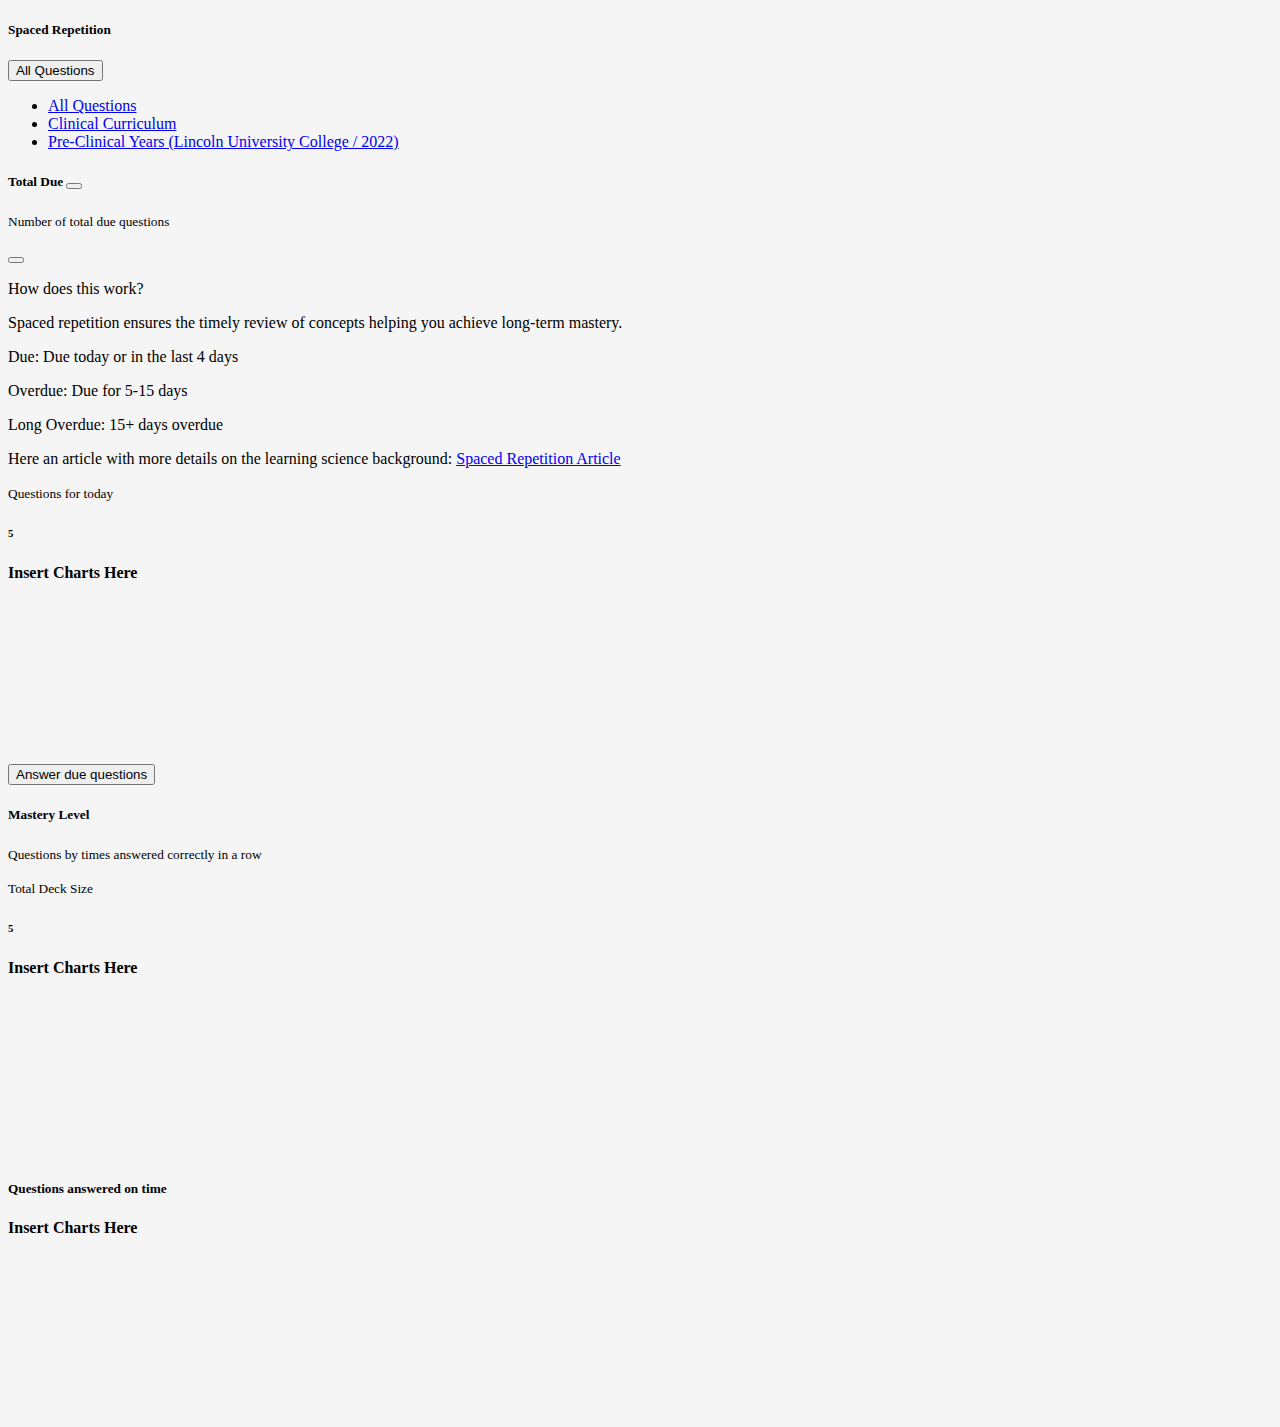
<file: spaced-repetition.html>
<!DOCTYPE html>
<html lang="en">

<head>
	<meta charset="UTF-8" />
	<meta http-equiv="X-UA-Compatible" content="IE=edge" />
	<meta name="viewport" content="width=device-width, initial-scale=1.0" />
	<link href="https://cdn.jsdelivr.net/npm/bootstrap@5.3.0-alpha3/dist/css/bootstrap.min.css" rel="stylesheet"
		integrity="sha384-KK94CHFLLe+nY2dmCWGMq91rCGa5gtU4mk92HdvYe+M/SXH301p5ILy+dN9+nJOZ" crossorigin="anonymous" />
	<script src="https://cdn.jsdelivr.net/npm/bootstrap@5.3.0-alpha3/dist/js/bootstrap.bundle.min.js"
		integrity="sha384-ENjdO4Dr2bkBIFxQpeoTz1HIcje39Wm4jDKdf19U8gI4ddQ3GYNS7NTKfAdVQSZe"
		crossorigin="anonymous"></script>
	<link rel="stylesheet" href="https://cdnjs.cloudflare.com/ajax/libs/font-awesome/6.4.0/css/all.min.css"
		integrity="sha512-iecdLmaskl7CVkqkXNQ/ZH/XLlvWZOJyj7Yy7tcenmpD1ypASozpmT/E0iPtmFIB46ZmdtAc9eNBvH0H/ZpiBw=="
		crossorigin="anonymous" referrerpolicy="no-referrer" />
	<title>Lincoln</title>

	<style>
		body {
			/* background: #afafaf !important; */
			background: #f5f5f5 !important;
		}

		.progress {
			height: 5px !important;
		}

		.charts {
			min-height: 200px !important;
		}

		.btn-details {
			--bs-btn-bg: transparent;
			--bs-btn-color: --bs-danger;
		}

		.form-check-input:checked {
			background-color: red;
			border-color: pink;
		}

		.form-switch .form-check-input {
			background-image: url("data:image/svg+xml,%3csvg xmlns='http://www.w3.org/2000/svg' viewBox='-4 -4 8 8'%3e%3ccircle r='3' fill='red'/%3e%3c/svg%3e");
		}

		.form-switch .form-check-input:focus {
			background-image: url("data:image/svg+xml,%3csvg xmlns='http://www.w3.org/2000/svg' viewBox='-4 -4 8 8'%3e%3ccircle r='3' fill='pink'/%3e%3c/svg%3e");
		}
	</style>
</head>

<body>
	<div class="container min-vh-100 w-75">
		<div class="d-flex flex-column min-vh-100">
			<div class="d-flex flex-column m-0">
				<h5 class="my-4">Spaced Repetition</h5>
				<div class="dropdown my-2">
					<button class="btn btn-light dropdown-toggle border-2 border-danger" type="button" data-bs-toggle="dropdown"
						aria-expanded="false">
						All Questions
					</button>
					<ul class="dropdown-menu">
						<li>
							<a class="dropdown-item" href="#">All Questions</a>
						</li>
						<li>
							<a class="dropdown-item" href="#">Clinical Curriculum</a>
						</li>
						<li>
							<a class="dropdown-item" href="#">Pre-Clinical Years (Lincoln University College / 2022)</a>
						</li>
					</ul>
				</div>
			</div>

			<div class="flex-column m-0">
				<div class="d-flex flex-row w-100 my-4 mx-0 justify-content-between">
					<div class="d-flex flex-column col-6 px-0 pe-3">
						<div class="d-flex flex-column col-12 shadow rounded-4 p-4 bg-white align-items-center">
							<div class="d-flex flex-row justify-content-between w-100">
								<div class="d-flex flex-column col-8">
									<h5>
										Total Due
										<!-- Button trigger modal -->
										<button type="button" class="btn ms-1" data-bs-toggle="modal" data-bs-target="#infoModal">
											<i class="fa fa-info-circle fs-5"></i>
										</button>
									</h5>
									<p>
										<small class="text-muted">
											Number of total due questions
										</small>
									</p>
								</div>
								<!-- Modal -->
								<div class="modal fade" id="infoModal" tabindex="-1" aria-labelledby="infoModalLabel"
									aria-hidden="true">
									<div class="modal-dialog">
										<div class="modal-content">
											<div class="modal-body">
												<button type="button" class="btn-close float-end" data-bs-dismiss="modal"
													aria-label="Close"></button>
												<p>How does this work?</p>
												<p>Spaced repetition ensures the timely review of concepts helping you achieve long-term
													mastery.</p>
												<p>Due: Due today or in the last 4 days</p>
												<p>Overdue: Due for 5-15 days</p>
												<p>Long Overdue: 15+ days overdue</p>
												<p>Here an article with more details on the learning science background:
													<a href="#" class="text-danger">Spaced Repetition Article</a>
												</p>
											</div>
										</div>
									</div>
								</div>
								<div class="d-flex flex-column col-4 align-items-center">
									<div class="d-flex flex-column col-10 border-danger border border-1 rounded-2 align-items-center">
										<small class="mt-1">Questions for today</small>
										<h6><strong>5</strong></h6>
									</div>
								</div>
							</div>
							<!-- Insert Charts Here! -->
							<div class="d-flex flex-column">
								<div class="d-flex flex-row w-100 h-100 justify-content-center align-items-center charts">
									<h4>Insert Charts Here</h4>
								</div>
							</div>
							<!-- End of Charts -->
							<button type="button" class="btn btn-danger text-uppercase fw-semibold">
								Answer due questions
							</button>
						</div>
					</div>

					<div class="d-flex flex-column col-6 px-0 ps-3">
						<div class="col-12 shadow rounded-4 p-4 bg-white">
							<div class="d-flex flex-row justify-content-between">
								<div class="d-flex flex-column col-8">
									<h5>
										Mastery Level
									</h5>
									<p>
										<small class="text-muted">
											Questions by times answered correctly in a row
										</small>
									</p>
								</div>
								<div class="d-flex flex-column col-4 align-items-center">
									<div class="d-flex flex-column col-8 border-danger border border-1 rounded-2 align-items-center">
										<small class="mt-1">Total Deck Size</small>
										<h6><strong>5</strong></h6>
									</div>
								</div>
							</div>
							<!-- Insert Charts Here! -->
							<div class="d-flex flex-column">
								<div class="d-flex flex-row w-100 h-100 justify-content-center align-items-center charts">
									<h4>Insert Charts Here</h4>
								</div>
							</div>
							<!-- End of Charts -->
						</div>
					</div>
				</div>
			</div>

			<div class="flex-column w-100 my-4">
				<div class="flex-row px-3 py-3 rounded-4 bg-white shadow">
					<div class="d-flex flex-row justify-content-between align-items-center my-3">
						<h5>Questions answered on time</h5>
					</div>
					<!-- Insert Charts Here! -->
					<div class="d-flex flex-column">
						<div class="d-flex flex-row w-100 h-100 justify-content-center align-items-center charts">
							<h4>Insert Charts Here</h4>
						</div>
					</div>
					<!-- End of Charts -->
				</div>
			</div>
		</div>
	</div>
	</div>
</body>

</html>
</file>
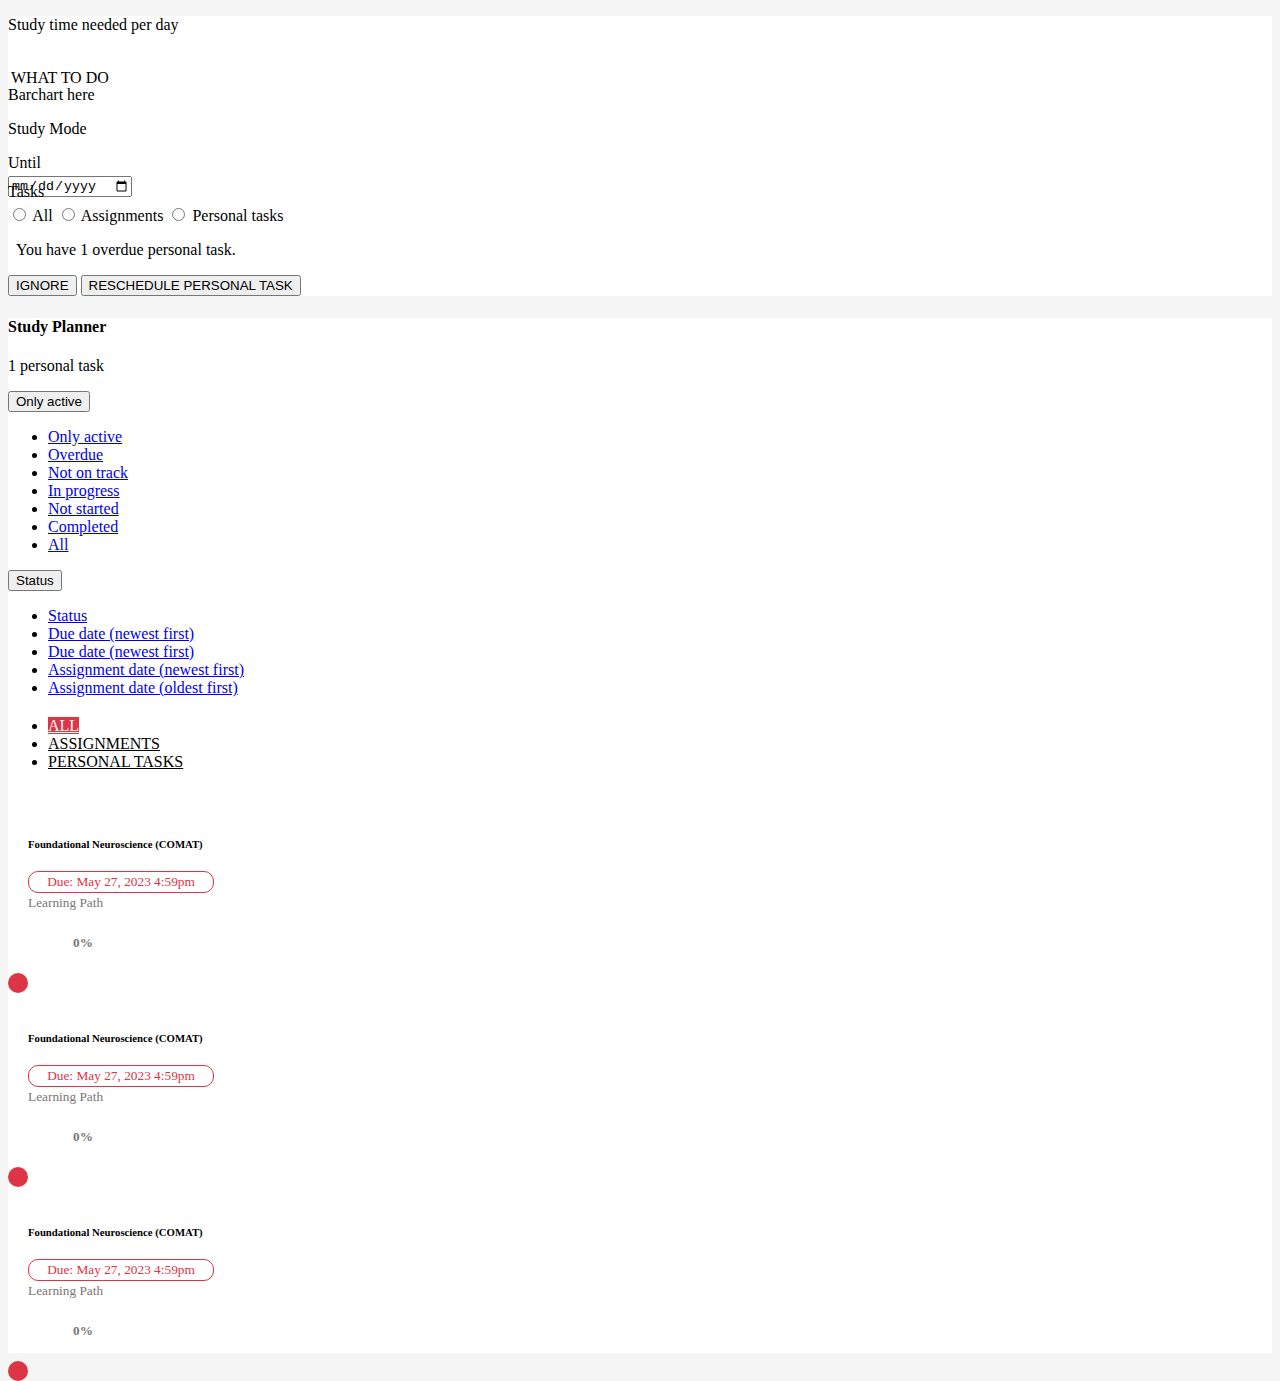
<file: study-planner.html>
<!DOCTYPE html>
<html lang="en">

<head>
    <meta charset="UTF-8">
    <meta http-equiv="X-UA-Compatible" content="IE=edge">
    <meta name="viewport" content="width=device-width, initial-scale=1.0">
    <title>Lincoln</title>
    <link href="https://cdn.jsdelivr.net/npm/bootstrap@5.3.0-alpha3/dist/css/bootstrap.min.css" rel="stylesheet"
        integrity="sha384-KK94CHFLLe+nY2dmCWGMq91rCGa5gtU4mk92HdvYe+M/SXH301p5ILy+dN9+nJOZ" crossorigin="anonymous" />
    <script src="https://cdn.jsdelivr.net/npm/bootstrap@5.0.2/dist/js/bootstrap.bundle.min.js"
        integrity="sha384-MrcW6ZMFYlzcLA8Nl+NtUVF0sA7MsXsP1UyJoMp4YLEuNSfAP+JcXn/tWtIaxVXM"
        crossorigin="anonymous"></script>
    <link rel="stylesheet" href="https://cdnjs.cloudflare.com/ajax/libs/font-awesome/6.4.0/css/all.min.css"
        integrity="sha512-iecdLmaskl7CVkqkXNQ/ZH/XLlvWZOJyj7Yy7tcenmpD1ypASozpmT/E0iPtmFIB46ZmdtAc9eNBvH0H/ZpiBw=="
        crossorigin="anonymous" referrerpolicy="no-referrer" />
</head>

<style>
    body {
        background-color: #f5f5f5;
    }

    .study-planner-tasks-container {
        margin-top: -30px;
    }

    .study-planner-dropdown-1 {
        padding-right: 20px;
        /* margin-left: -20px !important; */
    }

    .study-planner-cursor {
        cursor: pointer;
    }

    .nav-pills>.nav-item>.nav-link.active {
        background: #dc3545 !important;
        color: white !important;
    }

    .nav-pills>.nav-item>.nav-link {
        color: black !important;
    }

    .nav-link {
        color: black !important;
    }

    .course-container {
        margin-left: 20px;
        margin-bottom: 10px;
    }

    .section-tasks {
        cursor: pointer;
        /* background: #dc3545;  */
    }


    .due-date {
        margin-top: -4px;
        margin-right: 10px;
        background: white !important;
        /* background-color: #f5f5f5 !important; */
        width: 180px;
        text-align: center;
        padding: 2px;
        font-size: smaller;
        color: #dc3545;
        border-radius: 10px;
        border: #dc3545 1px solid !important;
    }

    .task-overdue {
        width: 20px;
        height: 20px;
        /* background-color: wheat; */
        margin-top: 3px;
        background-color: #dc3545;
        border-radius: 20px;
    }

    .task-status{
        margin-top: -4px;
        font-size: smaller  ;
    }
</style>

<body>
    <div class="container py-5 my-5 min-vh-100 w-75">
        <div class="row">
            <div class="col-12 bg-white rounded-3 p-4" style="background-color: white;">
                <div class="d-flex justify-content-between">
                    <p class="fw-normal fs-4">Study time needed per day</p>

                    <div class="d-flex justify-content-evenly">
                        <div class="bg-white shadow-sm align-items-center text-center"
                            style="height: 30px; padding: 3px; border-radius: 5px; margin-right: 20px;">
                            <p class="fs-6 text-center"><i class="fa-solid fa-circle-info"></i> WHAT TO DO</p>
                        </div>

                        <i class="fa-solid fa-circle-info" style="margin-top: 8px; font-size: larger;"></i>
                    </div>

                </div>

                <div class="row my-4">
                    <div class="col-8">
                        <!-- bar chart here -->
                        Barchart here
                    </div>

                    <div class="col-4">
                        <p>Study Mode</p>

                        <div class="my-5">
                            <p style="margin-bottom: 4px;">Until</p>
                            <input type="date" class="form-control">
                        </div>


                        <div class="study-planner-tasks-container">
                            <p style="margin-bottom: 4px;">Tasks</p>
                            <div class="d-flex justify-content-evenly">
                                <input type="radio" class="form-check">
                                <label>All</label>
                                <input type="radio" class="form-check">
                                <label>Assignments</label>
                                <input type="radio" class="form-check">
                                <label>Personal tasks</label>
                            </div>
                        </div>



                    </div>
                </div>

                <div class="row">
                    <div class="col-12 bg-danger rounded-2 p-2" style="--bs-bg-opacity: .2">
                        <div class="d-flex flex-row justify-content-between">
                            <p><i class="fa-solid fa-circle-info text-warning"></i>&nbsp;&nbsp;You have 1 overdue
                                personal task.</p>


                            <div>
                                <button
                                    class="bg-transparent border-2 border-warning rounded-2 text-warning">IGNORE</button>
                                <button class="bg-transparent border-2 border-warning rounded-2 text-warning">RESCHEDULE
                                    PERSONAL TASK</button>
                            </div>


                        </div>


                    </div>
                </div>
            </div>


            <div class="col-12 bg-white rounded-3 p-4 my-5" style="background-color: white;">
                <div class="d-flex justify-content-between">

                    <div class="d-flex flex-column justify-content-between">
                        <h4>Study Planner</h4>
                        <p>1 personal task</p>
                    </div>

                    <div class="d-flex flex-row justify-content-between">
                        <div class="dropdown study-planner-dropdown-1">
                            <button class="btn btn-light dropdown-toggle border-2 border-danger" type="button"
                                data-bs-toggle="dropdown" aria-expanded="false">
                                Only active
                            </button>
                            <ul class="dropdown-menu">
                                <li>
                                    <a class="dropdown-item" href="#"> Only active</a>
                                </li>
                                <li>
                                    <a class="dropdown-item" href="#">Overdue</a>
                                </li>
                                <li>
                                    <a class="dropdown-item" href="#">Not on track</a>
                                </li>
                                <li>
                                    <a class="dropdown-item" href="#">In progress</a>
                                </li>
                                <li>
                                    <a class="dropdown-item" href="#">Not started</a>
                                </li>
                                <li>
                                    <a class="dropdown-item" href="#">Completed</a>
                                </li>
                                <li>
                                    <a class="dropdown-item" href="#">All</a>
                                </li>
                            </ul>
                        </div>


                        <div class="dropdown">
                            <button class="btn btn-light dropdown-toggle border-2 border-danger" type="button"
                                data-bs-toggle="dropdown" aria-expanded="false">
                                Status
                            </button>
                            <ul class="dropdown-menu">
                                <li>
                                    <a class="dropdown-item" href="#"> Status</a>
                                </li>
                                <li>
                                    <a class="dropdown-item" href="#">Due date (newest first)</a>
                                </li>
                                <li>
                                    <a class="dropdown-item" href="#">Due date (newest first)</a>
                                </li>
                                <li>
                                    <a class="dropdown-item" href="#">Assignment date (newest first)</a>
                                </li>
                                <li>
                                    <a class="dropdown-item" href="#">Assignment date (oldest first)</a>
                                </li>
                            </ul>
                        </div>

                    </div>


                </div>

                <ul class="nav nav-pills d-flex justify-content-evenly" role="tablist" style="margin-top: 20px;">
                    <li class="nav-item">
                        <a class="text-dark nav-link active" data-bs-toggle="pill" data-toggle="tab"
                            href="#home">ALL</a>
                    </li>
                    <li class="nav-item">
                        <a class="text-dark nav-link" data-bs-toggle="pill" href="#menu1">ASSIGNMENTS</a>
                    </li>
                    <li class="nav-item">
                        <a class="text-dark nav-link" data-bs-toggle="pill" href="#menu2">PERSONAL TASKS</a>
                    </li>
                </ul>

                <div class="tab-content">
                    <div id="home" class="tab-pane tab-pane active">
                        <div class="d-flex flex-row justify-content-between section-tasks" style="margin-top: 20px;">
                            <!-- <h1>dog</h1> -->
                            <div class="d-flex flex-row justify-content-between p-2">

                                <i class="fa-solid fa-circle-info"
                                    style="font-size: larger; margin-top: 17px;margin-left: -6px;"></i>

                                <div class="course-container">
                                    <h6 class="fs-6">Foundational Neuroscience (COMAT)</h6>
                                    <div class="d-flex flex-row">
                                        <div class="bg-danger due-date">Due: May 27, 2023 4:59pm</div> <span
                                        class="task-status"
                                            style="color:#7c7575">Learning Path</span>
                                    </div>
                                </div>


                            </div>

                            <div class="d-flex flex-row justify-content-evenly"
                                style="width: 150px; height: 30px; margin-top: 24px;">
                                <h5 style="text-align: center;color: #7c7575;">0%</h5>
                                <div class="task-overdue"></div>
                                <i class="fa-solid fa-ellipsis-vertical fs-6"
                                    style="margin-top: 5px;color: #7c7575;"></i>
                            </div>
                        </div>
                    </div>
                    <div id="menu1" class="tab-pane fade">
                        <div class="d-flex flex-row justify-content-between section-tasks" style="margin-top: 20px;">
                            <!-- <h1>dog</h1> -->
                            <div class="d-flex flex-row justify-content-between p-2">

                                <i class="fa-solid fa-circle-info"
                                    style="font-size: larger; margin-top: 17px;margin-left: -6px;"></i>

                                <div class="course-container">
                                    <h6 class="fs-6">Foundational Neuroscience (COMAT)</h6>
                                    <div class="d-flex flex-row">
                                        <div class="bg-danger due-date">Due: May 27, 2023 4:59pm</div> <span
                                        class="task-status"
                                            style="color:#7c7575">Learning Path</span>
                                    </div>
                                </div>


                            </div>

                            <div class="d-flex flex-row justify-content-evenly"
                                style="width: 150px; height: 30px; margin-top: 24px;">
                                <h5 style="text-align: center;color: #7c7575;">0%</h5>
                                <div class="task-overdue"></div>
                                <i class="fa-solid fa-ellipsis-vertical fs-6"
                                    style="margin-top: 5px;color: #7c7575;"></i>
                            </div>
                        </div>
                    </div>
                    <div id="menu2" class="tab-pane fade">
                        <div class="d-flex flex-row justify-content-between section-tasks" style="margin-top: 20px;">
                            <!-- <h1>dog</h1> -->
                            <div class="d-flex flex-row justify-content-between p-2">

                                <i class="fa-solid fa-circle-info"
                                    style="font-size: larger; margin-top: 17px;margin-left: -6px;"></i>

                                <div class="course-container">
                                    <h6 class="fs-6">Foundational Neuroscience (COMAT)</h6>
                                    <div class="d-flex flex-row">
                                        <div class="bg-danger due-date">Due: May 27, 2023 4:59pm</div> <span
                                        class="task-status"
                                            style="color:#7c7575">Learning Path</span>
                                    </div>
                                </div>


                            </div>

                            <div class="d-flex flex-row justify-content-evenly"
                                style="width: 150px; height: 30px; margin-top: 24px;">
                                <h5 style="text-align: center;color: #7c7575;">0%</h5>
                                <div class="task-overdue"></div>
                                <i class="fa-solid fa-ellipsis-vertical fs-6"
                                    style="margin-top: 5px;color: #7c7575;"></i>
                            </div>
                        </div>
                    </div>
                </div>
                <!-- </div> -->

            </div>

        </div>

    </div>
    </div>

</body>

</html>
</file>
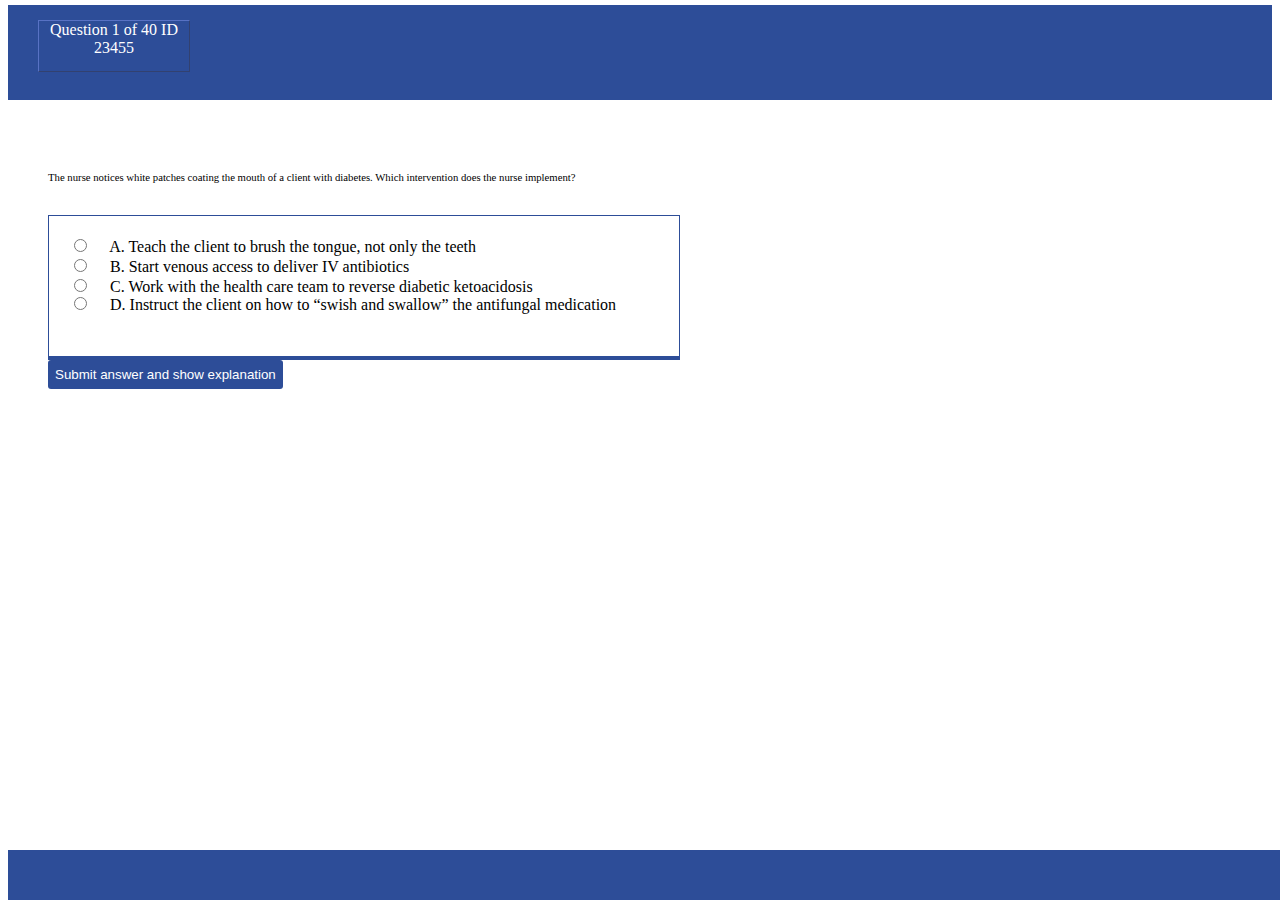
<file: test-page.html>
<!DOCTYPE html>
<html lang="en">

<head>
  <meta charset="UTF-8">
  <meta http-equiv="X-UA-Compatible" content="IE=edge">
  <meta name="viewport" content="width=device-width, initial-scale=1.0">
  <title>Lincoln</title>
  <link href="https://cdn.jsdelivr.net/npm/bootstrap@5.3.0-alpha3/dist/css/bootstrap.min.css" rel="stylesheet"
    integrity="sha384-KK94CHFLLe+nY2dmCWGMq91rCGa5gtU4mk92HdvYe+M/SXH301p5ILy+dN9+nJOZ" crossorigin="anonymous" />
  <script src="https://cdn.jsdelivr.net/npm/bootstrap@5.3.0-alpha3/dist/js/bootstrap.bundle.min.js"
    integrity="sha384-ENjdO4Dr2bkBIFxQpeoTz1HIcje39Wm4jDKdf19U8gI4ddQ3GYNS7NTKfAdVQSZe"
    crossorigin="anonymous"></script>
  <link rel="stylesheet" href="https://cdnjs.cloudflare.com/ajax/libs/font-awesome/6.4.0/css/all.min.css"
    integrity="sha512-iecdLmaskl7CVkqkXNQ/ZH/XLlvWZOJyj7Yy7tcenmpD1ypASozpmT/E0iPtmFIB46ZmdtAc9eNBvH0H/ZpiBw=="
    crossorigin="anonymous" referrerpolicy="no-referrer" />
</head>
<style>
  body {
    background-color: white;
  }

  .create-test-navbar {
    margin-top: -3px;
    padding-top: 15px;
    width: 100% !important;
    height: 80px;
    background-color: #2D4D98;
  }

  .current-question {
    background-color: #2D4D98;
    color: white;
    margin-left: 30px;
    width: 150px !important;
    height: 50px !important;
    text-align: center;
    border: 1px outset #5872C4;
  }

  .question {
    font-weight: 400;
    width: 90%;
    line-height: 25px;
  }


  .answers-box {
    min-width: 80%;
    min-height: 100px;
    padding: 20px;
    border: 1px solid #2D4D98;
    border-bottom: 4px solid #2D4D98
  }

  .answer {
    display: flex;
    flex-direction: row;
    justify-content: flex-start;
  }

  .submit-button {
    background-color: #2D4D98;
    border: none;
    outline: none;
    color: white;
    padding: 7px;
    border-radius: 3px;
  }

  .footer{
    position: absolute;
    bottom: 0;
    width: 100% !important;
    height: 50px;
    font-size: smaller;
    background-color: #2D4D98;
  }
</style>

<body>
  <nav class="create-test-navbar border border-bottom">
    <div class="d-flex flex-row justify-content-between">
      <div class="current-question d-flex flex-column justify-content-center">
        <span>Question 1 of 40</span>
        <span>ID 23455</span>
      </div>
    </div>
  </nav>

  <div style="padding: 40px; width: 50%;">
    <h6 class="question">The nurse notices white patches coating the mouth of a client with
      diabetes. Which intervention does the nurse implement? </h6>

    <div class="d-flex flex-column answers-box justify-content-around my-4">
      <div class="d-flex flex-row">
        <input type="radio" /> &nbsp; &nbsp;
        <label for="">A. Teach the client to brush the tongue, not only the teeth</label>
      </div>

      <div class="d-flex flex-row my-2">
        <input type="radio" /> &nbsp; &nbsp;
        <label for="">B. Start venous access to deliver IV antibiotics</label>
      </div>

      <div class="d-flex flex-row my-2">
        <input type="radio" /> &nbsp; &nbsp;
        <label for="">C. Work with the health care team to reverse diabetic ketoacidosis</label>
      </div>

      <div class="d-flex flex-row my-2">
        <input type="radio" style="margin-top: -21px" /> &nbsp; &nbsp;
        <label for="">D. Instruct the client on how to “swish and swallow” the antifungal medication</label>
      </div>


    </div>
    <button class="submit-button" type="button" disabled autocomplete>
      Submit answer and show explanation
    </button>

  </div>


  <footer class="footer">
  </footer>
</body>

</html>
</file>
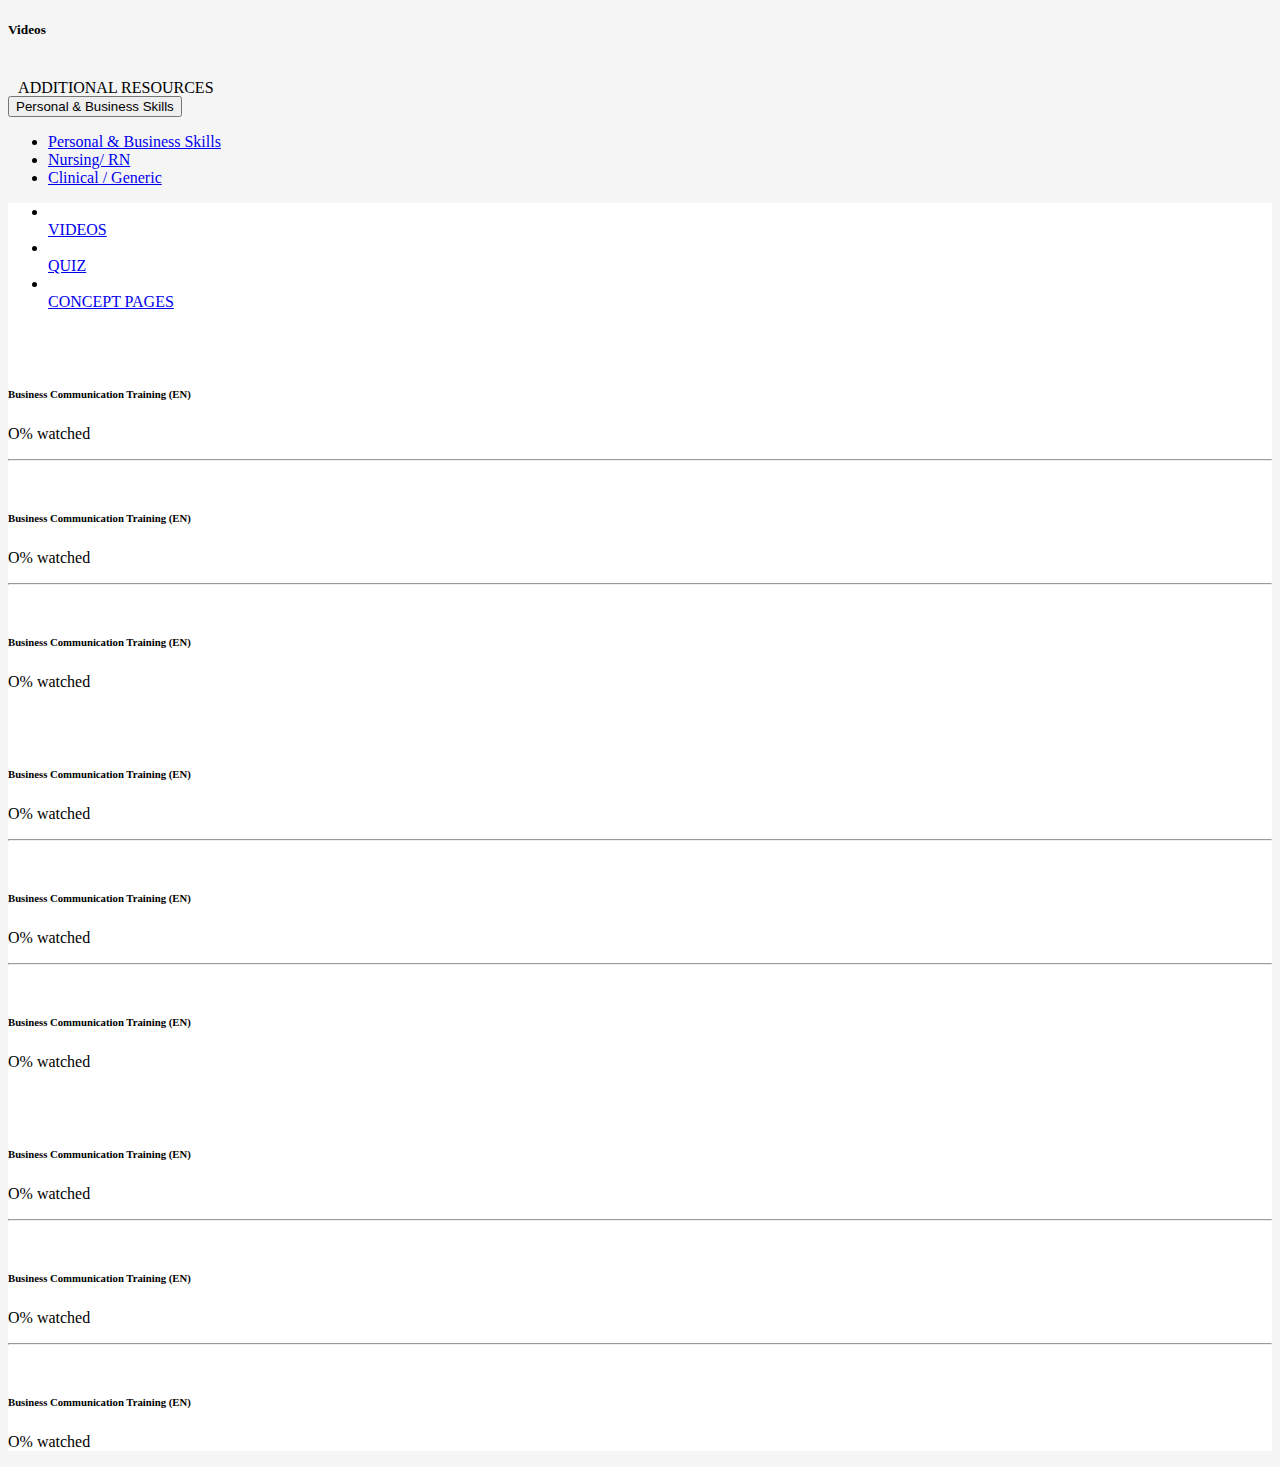
<file: videos.html>
<!DOCTYPE html>
<html lang="en">

<head>
    <meta charset="UTF-8">
    <meta http-equiv="X-UA-Compatible" content="IE=edge">
    <meta name="viewport" content="width=device-width, initial-scale=1.0">
    <link href="https://cdn.jsdelivr.net/npm/bootstrap@5.3.0-alpha3/dist/css/bootstrap.min.css" rel="stylesheet"
        integrity="sha384-KK94CHFLLe+nY2dmCWGMq91rCGa5gtU4mk92HdvYe+M/SXH301p5ILy+dN9+nJOZ" crossorigin="anonymous" />
    <script src="https://cdn.jsdelivr.net/npm/bootstrap@5.3.0-alpha3/dist/js/bootstrap.bundle.min.js"
        integrity="sha384-ENjdO4Dr2bkBIFxQpeoTz1HIcje39Wm4jDKdf19U8gI4ddQ3GYNS7NTKfAdVQSZe"
        crossorigin="anonymous"></script>
    <link rel="stylesheet" href="https://cdnjs.cloudflare.com/ajax/libs/font-awesome/6.4.0/css/all.min.css"
        integrity="sha512-iecdLmaskl7CVkqkXNQ/ZH/XLlvWZOJyj7Yy7tcenmpD1ypASozpmT/E0iPtmFIB46ZmdtAc9eNBvH0H/ZpiBw=="
        crossorigin="anonymous" referrerpolicy="no-referrer" />
    <title>Lincoln</title>
</head>


<style>
    body {
        background-color: #f5f5f5;
    }
</style>

<body>
    <div class="container min-vh-100 w-75 my-5">
        <div class="row">
            <!-- <div class="col-12 rounded-3 p-4"> -->
            <div class="d-flex flex-row justify-content-between">
                <h5>Videos</h5>

                <div class="shadow-sm bg-white" style="height: 30px; padding: 3px; border-radius: 5px;">
                    <p class="fs-6"> <i class="fa-solid fa-book text-transparent"></i>&nbsp; ADDITIONAL RESOURCES</p>
                </div>
            </div>

            <div class="dropdown my-3">
                <button class="btn btn-light dropdown-toggle border-2 border-danger" type="button"
                    data-bs-toggle="dropdown" aria-expanded="false">
                    Personal & Business Skills
                </button>
                <ul class="dropdown-menu">
                    <li>
                        <a class="dropdown-item" href="#">Personal & Business Skills</a>
                    </li>
                    <li>
                        <a class="dropdown-item" href="#">Nursing/ RN</a>
                    </li>
                    <li>
                        <a class="dropdown-item" href="#">Clinical / Generic</a>
                    </li>
                </ul>
            </div>
            <!-- </div> -->

            <div class="col-12 bg-white rounded-3 p-4 my-2" style="background-color: white;">
                <div>
                    <!-- Nav tabs -->
                    <ul class="nav nav-tabs d-flex flex-row justify-content-between align-items-center text-center"
                        role="tablist">
                        <li class="nav-item">
                            <a  class="text-dark nav-link active" data-bs-toggle="tab" href="#videos"> <i
                                    class="fa-solid fa-book text-danger">
                                </i>
                                <br />
                                VIDEOS</a>
                        </li>
                        <li class="nav-item">
                            <a class="text-dark nav-link" data-bs-toggle="tab" href="#quiz"><i
                                    class="fa-solid fa-book text-danger">
                                </i>
                                <br />QUIZ</a>
                        </li>
                        <li class="nav-item">
                            <a class="text-dark nav-link" data-bs-toggle="tab" href="#concept-pages"><i
                                    class="fa-solid fa-book text-danger">
                                </i>
                                <br />CONCEPT PAGES</a>
                        </li>
                    </ul>

                    <!-- Tab panes -->
                    <div class="tab-content">
                        <div id="videos" class="container tab-pane active"><br>
                            <div class="d-flex flex-row justify-content-between">
                                <div class="d-flex flex-row justify-content-between">
                                    <i class="fa-solid fa-photo-film" style="margin-right: 10px; margin-top: 3px;"></i>
                                    <h6>Business Communication Training (EN)</h6>
                                </div>
                                <div class="d-flex flex-row justify-content-between align-items-center text-center">
                                    <p style="margin-right: 10px;">O% watched</p> <i style="margin-top: -12px;"
                                        class="fa-solid fa-bookmark"></i>
                                </div>
                            </div>
                            <hr />
                            <div class="d-flex flex-row justify-content-between">
                                <div class="d-flex flex-row justify-content-between">
                                    <i class="fa-solid fa-photo-film" style="margin-right: 10px; margin-top: 3px;"></i>
                                    <h6>Business Communication Training (EN)</h6>
                                </div>
                                <div class="d-flex flex-row justify-content-between align-items-center text-center">
                                    <p style="margin-right: 10px;">O% watched</p> <i style="margin-top: -12px;"
                                        class="fa-solid fa-bookmark"></i>
                                </div>
                            </div>

                            <hr />
                            <div class="d-flex flex-row justify-content-between">
                                <div class="d-flex flex-row justify-content-between">
                                    <i class="fa-solid fa-photo-film" style="margin-right: 10px; margin-top: 3px;"></i>
                                    <h6>Business Communication Training (EN)</h6>
                                </div>
                                <div class="d-flex flex-row justify-content-between align-items-center text-center">
                                    <p style="margin-right: 10px;">O% watched</p> <i style="margin-top: -12px;"
                                        class="fa-solid fa-bookmark"></i>
                                </div>
                            </div>
                        </div>
                        <div id="quiz" class="container tab-pane fade"><br>
                            <div class="d-flex flex-row justify-content-between">
                                <div class="d-flex flex-row justify-content-between">
                                    <i class="fa-solid fa-photo-film" style="margin-right: 10px; margin-top: 3px;"></i>
                                    <h6>Business Communication Training (EN)</h6>
                                </div>
                                <div class="d-flex flex-row justify-content-between align-items-center text-center">
                                    <p style="margin-right: 10px;">O% watched</p> <i style="margin-top: -12px;"
                                        class="fa-solid fa-bookmark"></i>
                                </div>
                            </div>
                            <hr />
                            <div class="d-flex flex-row justify-content-between">
                                <div class="d-flex flex-row justify-content-between">
                                    <i class="fa-solid fa-photo-film" style="margin-right: 10px; margin-top: 3px;"></i>
                                    <h6>Business Communication Training (EN)</h6>
                                </div>
                                <div class="d-flex flex-row justify-content-between align-items-center text-center">
                                    <p style="margin-right: 10px;">O% watched</p> <i style="margin-top: -12px;"
                                        class="fa-solid fa-bookmark"></i>
                                </div>
                            </div>
                            <hr />
                            <div class="d-flex flex-row justify-content-between">
                                <div class="d-flex flex-row justify-content-between">
                                    <i class="fa-solid fa-photo-film" style="margin-right: 10px; margin-top: 3px;"></i>
                                    <h6>Business Communication Training (EN)</h6>
                                </div>
                                <div class="d-flex flex-row justify-content-between align-items-center text-center">
                                    <p style="margin-right: 10px;">O% watched</p> <i style="margin-top: -12px;"
                                        class="fa-solid fa-bookmark"></i>
                                </div>
                            </div>
                        </div>
                        <div id="concept-pages" class="container tab-pane fade"><br>
                            <div class="d-flex flex-row justify-content-between">
                                <div class="d-flex flex-row justify-content-between">
                                    <i class="fa-solid fa-photo-film" style="margin-right: 10px; margin-top: 3px;"></i>
                                    <h6>Business Communication Training (EN)</h6>
                                </div>
                                <div class="d-flex flex-row justify-content-between align-items-center text-center">
                                    <p style="margin-right: 10px;">O% watched</p> <i style="margin-top: -12px;"
                                        class="fa-solid fa-bookmark"></i>
                                </div>
                            </div>
                            <hr />
                            <div class="d-flex flex-row justify-content-between">
                                <div class="d-flex flex-row justify-content-between">
                                    <i class="fa-solid fa-photo-film" style="margin-right: 10px; margin-top: 3px;"></i>
                                    <h6>Business Communication Training (EN)</h6>
                                </div>
                                <div class="d-flex flex-row justify-content-between align-items-center text-center">
                                    <p style="margin-right: 10px;">O% watched</p> <i style="margin-top: -12px;"
                                        class="fa-solid fa-bookmark"></i>
                                </div>
                            </div>
                            <hr />
                            <div class="d-flex flex-row justify-content-between">
                                <div class="d-flex flex-row justify-content-between">
                                    <i class="fa-solid fa-photo-film" style="margin-right: 10px; margin-top: 3px;"></i>
                                    <h6>Business Communication Training (EN)</h6>
                                </div>
                                <div class="d-flex flex-row justify-content-between align-items-center text-center">
                                    <p style="margin-right: 10px;">O% watched</p> <i style="margin-top: -12px;"
                                        class="fa-solid fa-bookmark"></i>
                                </div>
                            </div>
                        </div>
                    </div>
                </div>

            </div>
        </div>

    </div>
</body>

</html>
</file>
